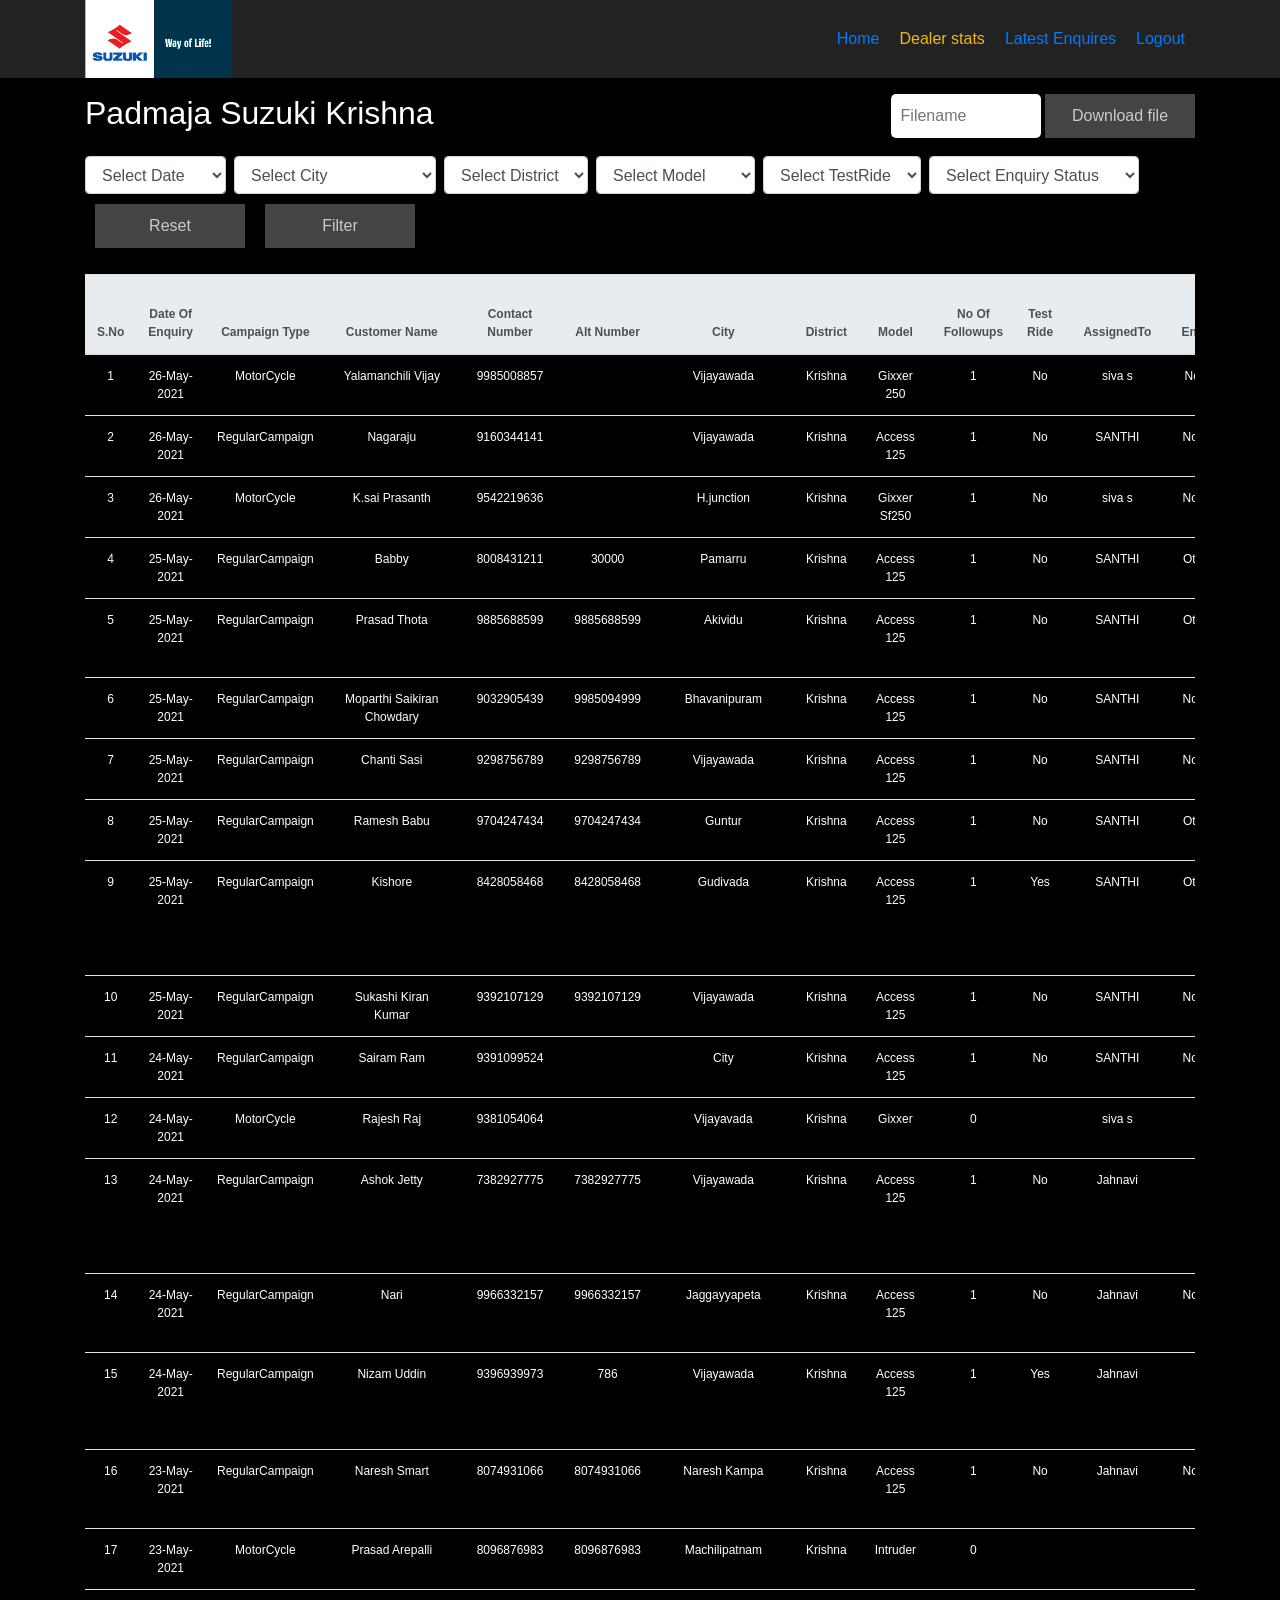
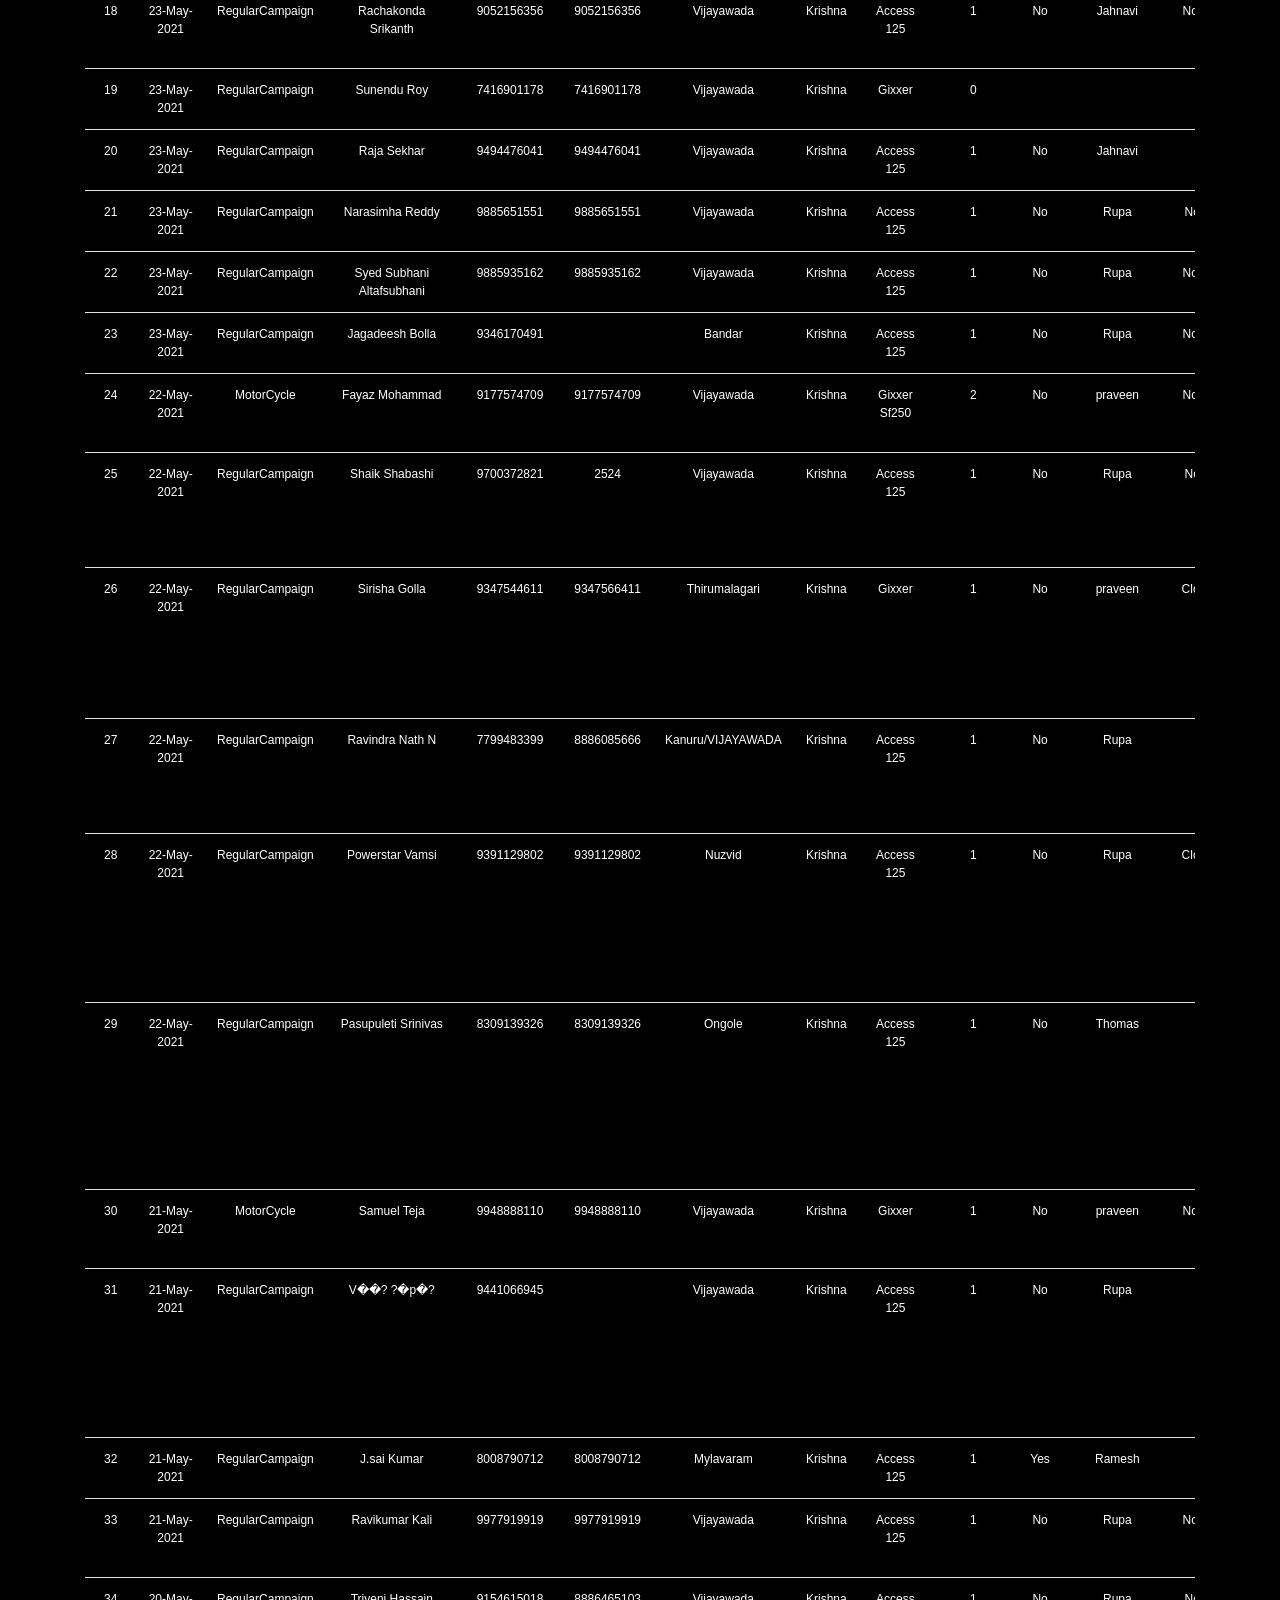
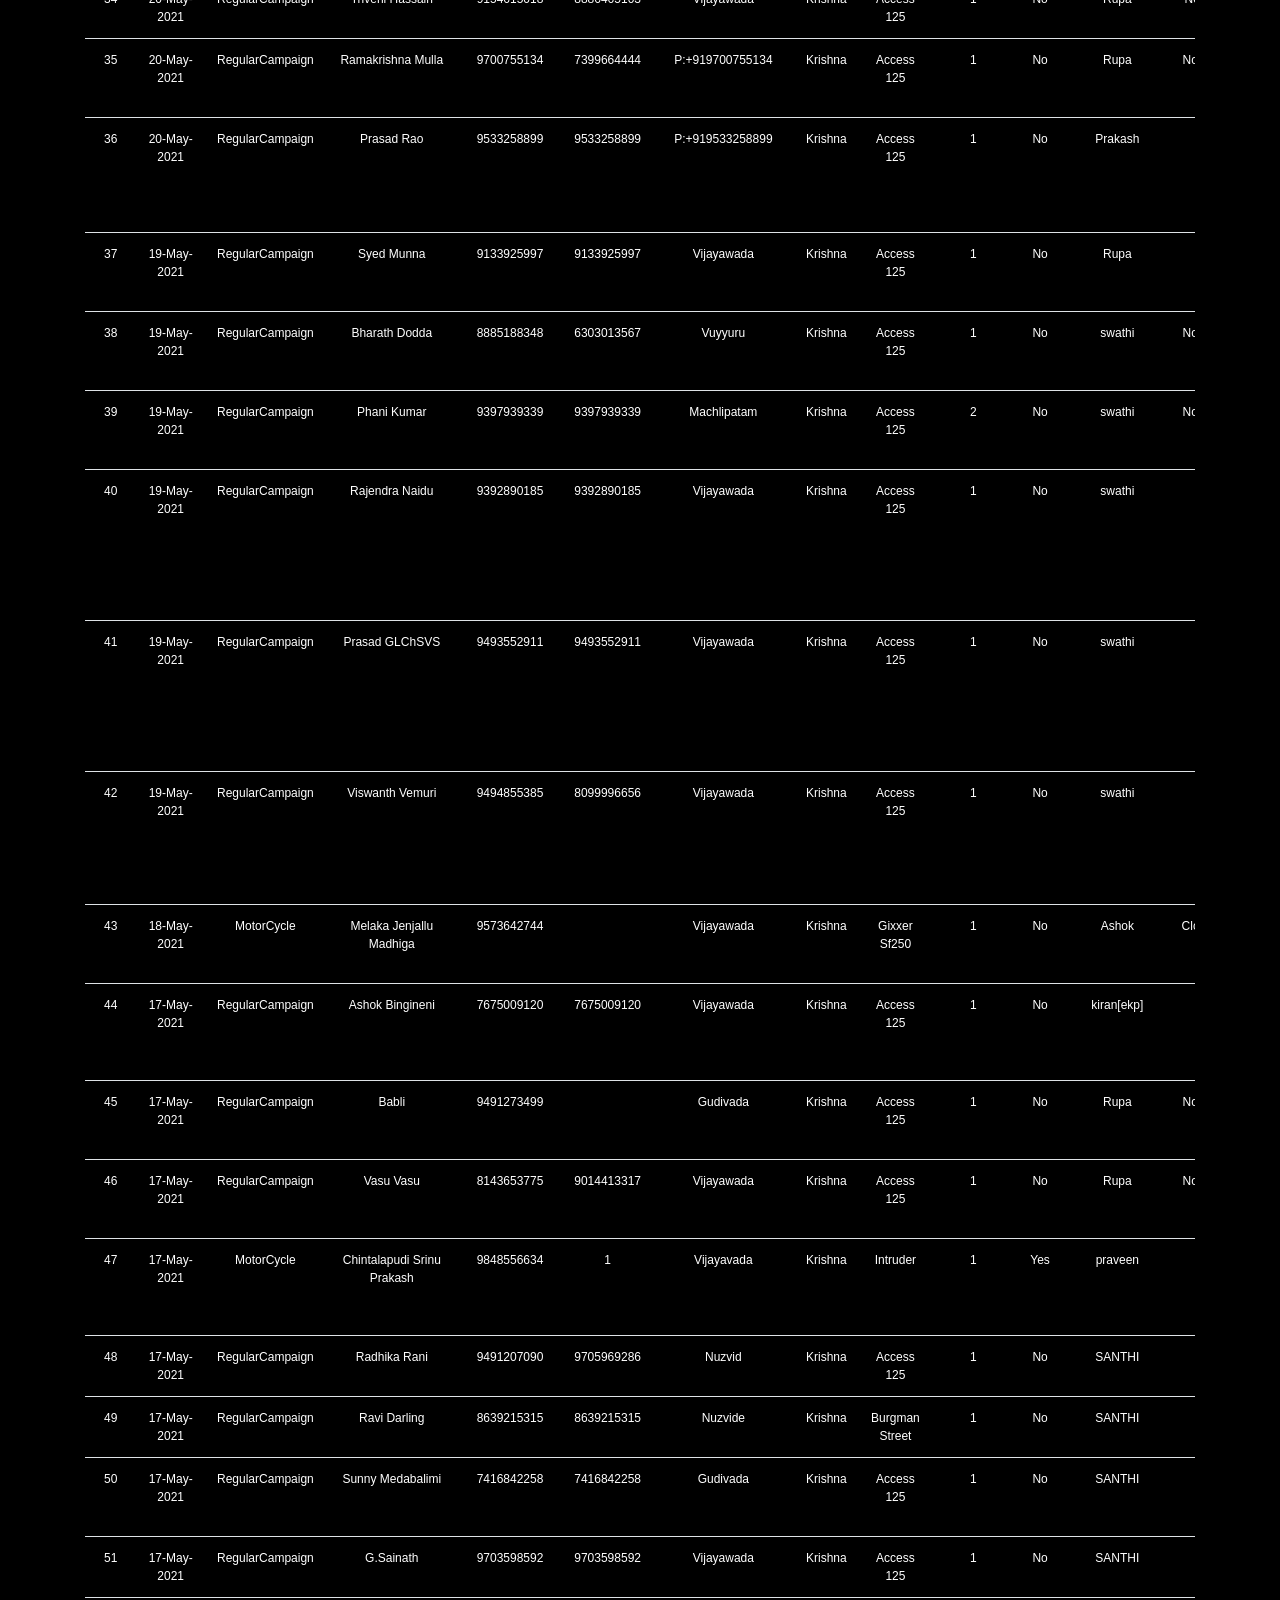
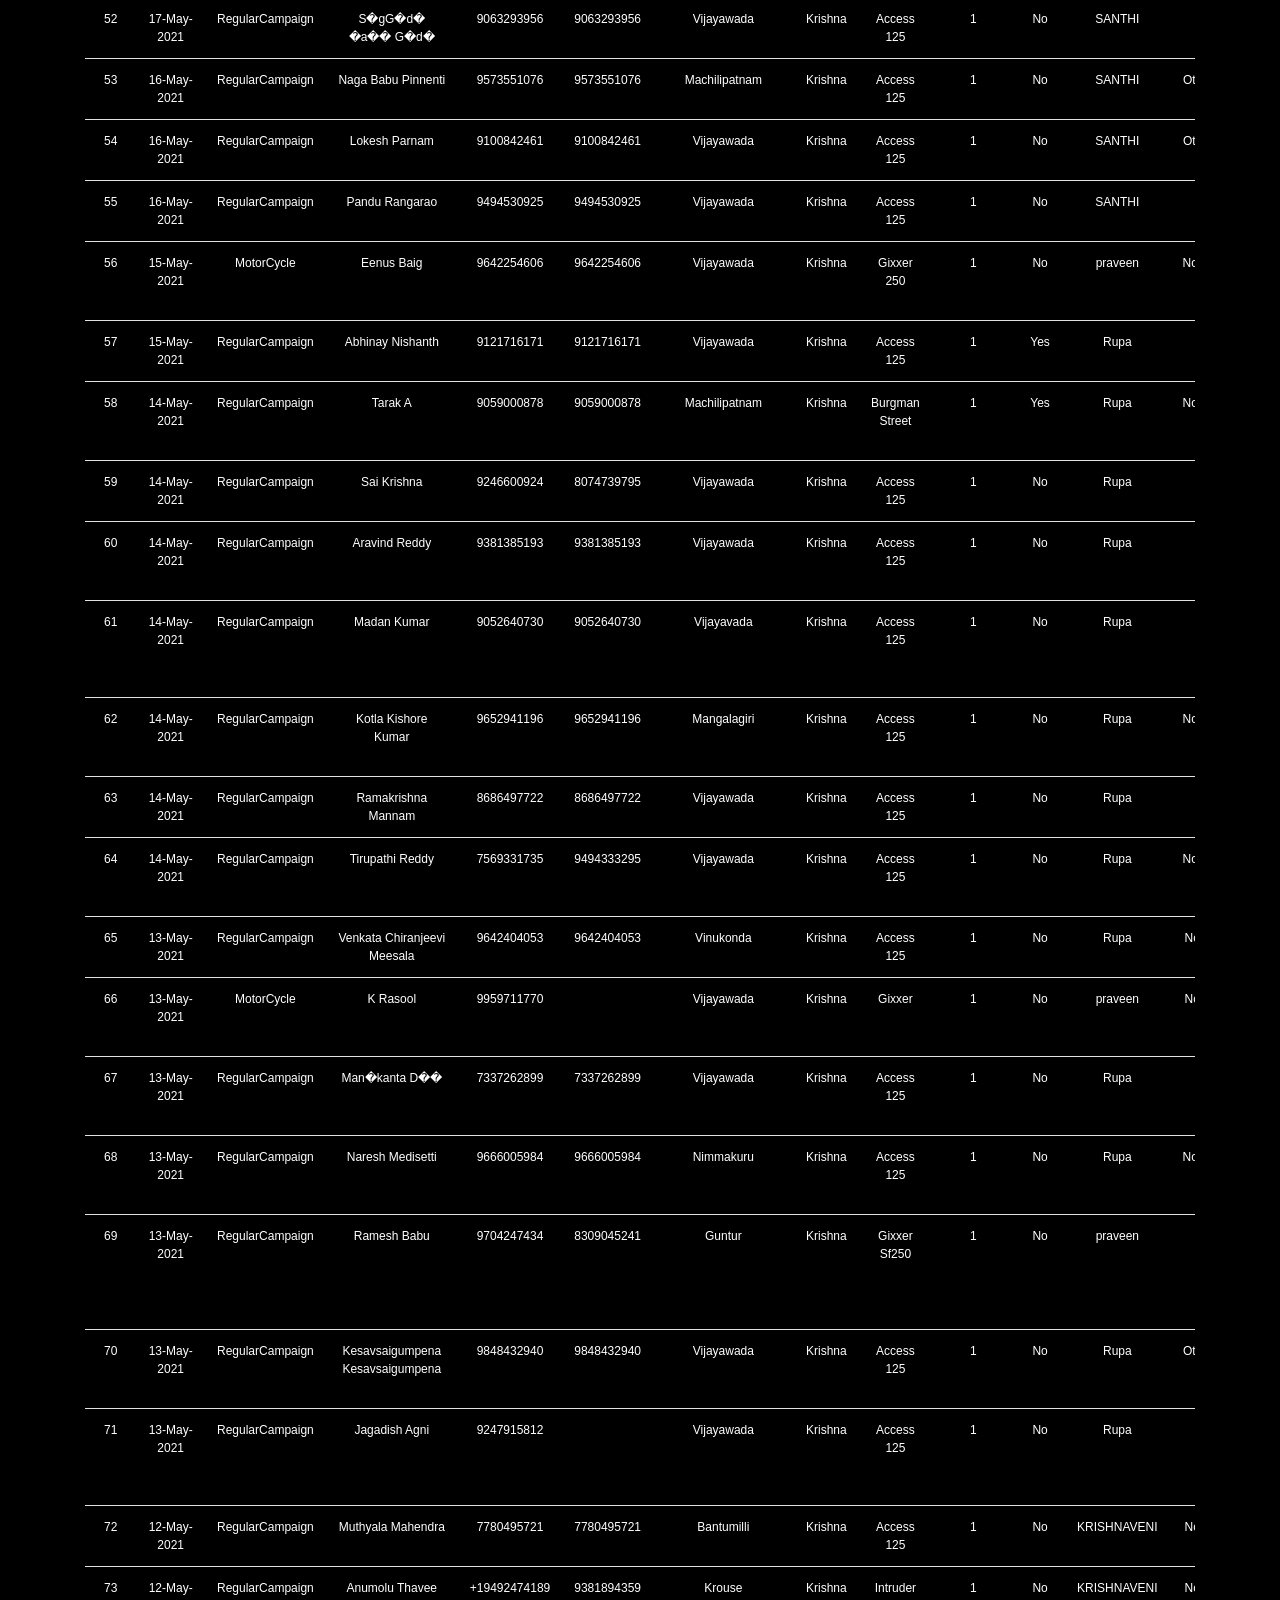
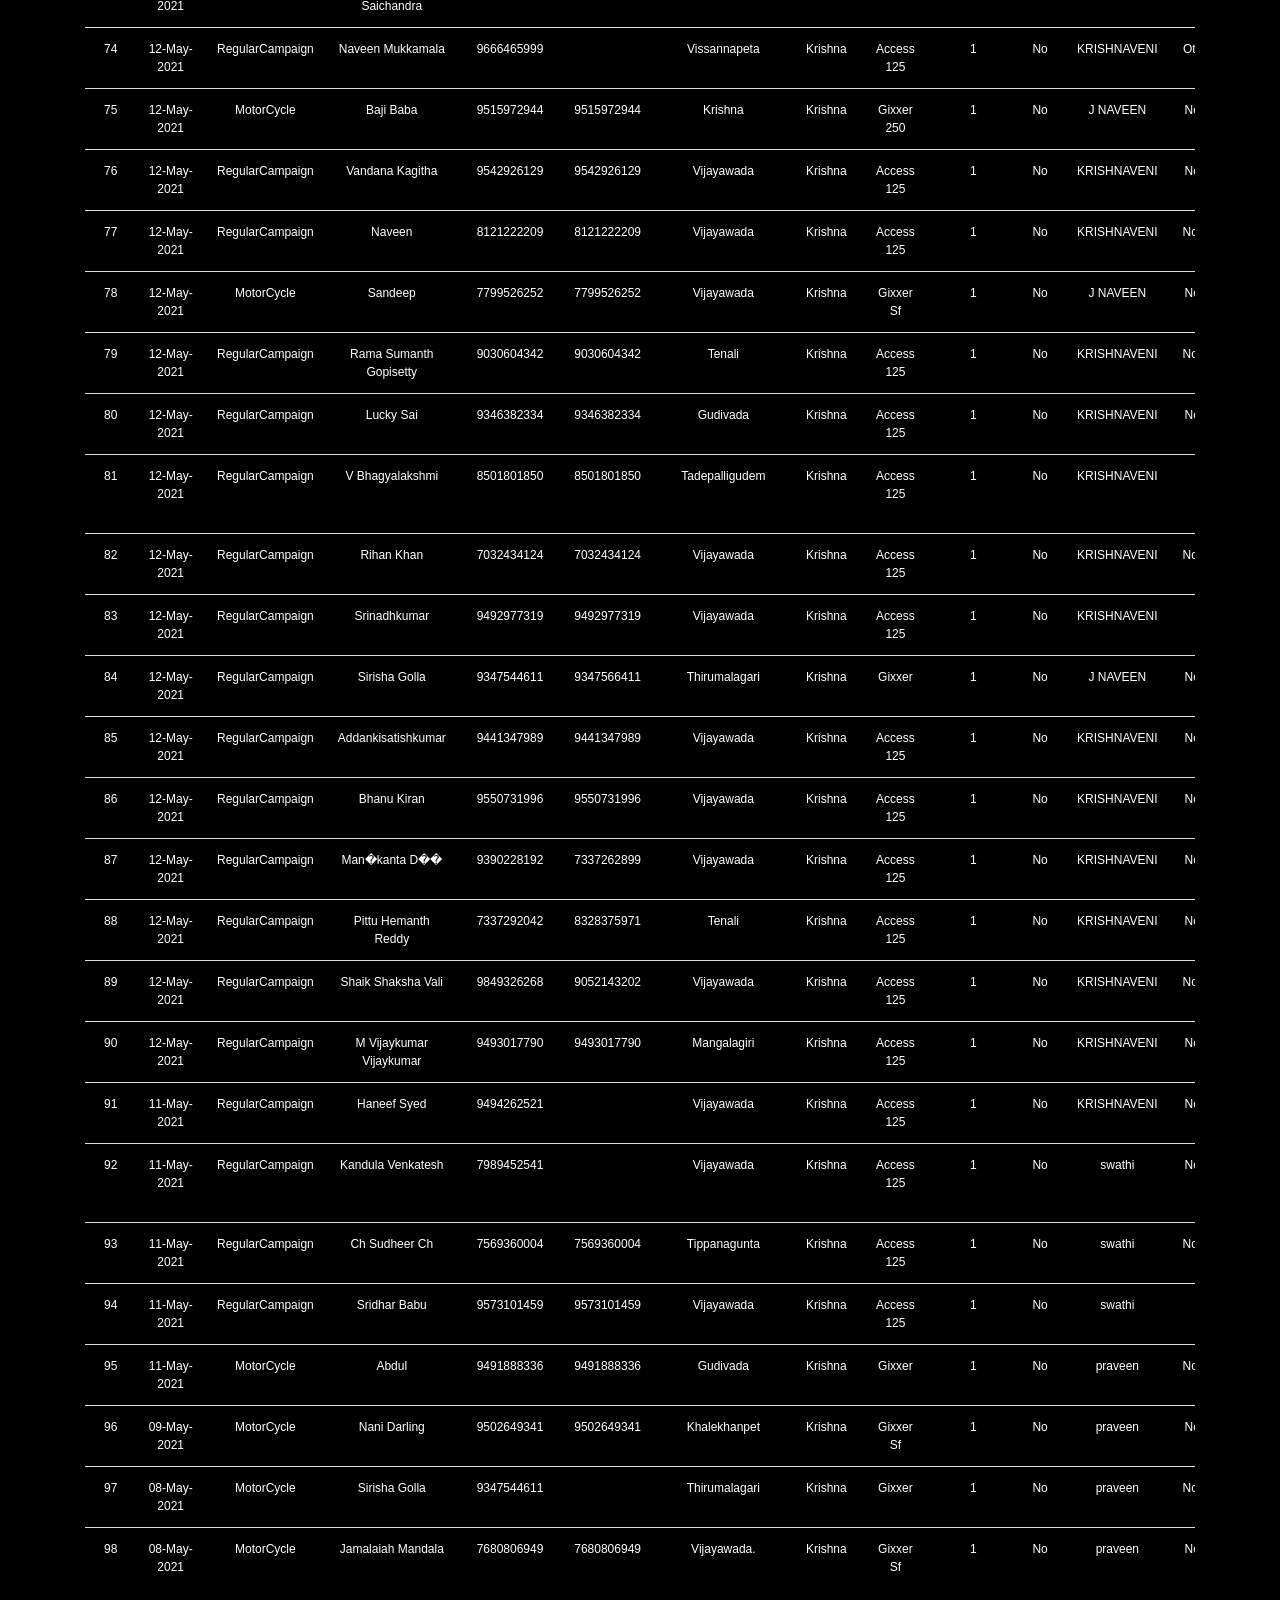
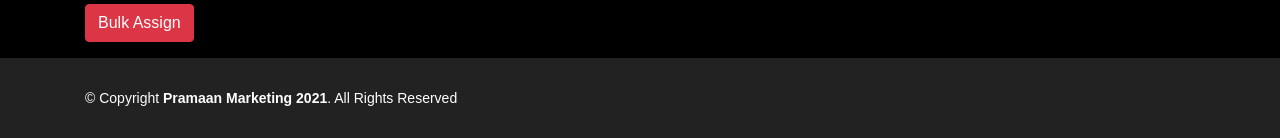
<file: index.html>
<!DOCTYPE html>
<html lang="EN">
<head>
    <title>Suzuki- Motor Cycles</title>
	<link rel="shortcut icon" type="image/png" href="suzukifavicon.jpg">
    <meta charset="utf-8">
    <meta content="width=device-width, initial-scale=1.0" name="viewport">
    <script src="https://code.jquery.com/jquery-3.5.1.slim.min.js"></script>
    <link rel="stylesheet" href="https://stackpath.bootstrapcdn.com/bootstrap/4.5.0/css/bootstrap.min.css" integrity="sha384-9aIt2nRpC12Uk9gS9baDl411NQApFmC26EwAOH8WgZl5MYYxFfc+NcPb1dKGj7Sk" crossorigin="anonymous">
    <script src="https://stackpath.bootstrapcdn.com/bootstrap/4.5.0/js/bootstrap.min.js" integrity="sha384-OgVRvuATP1z7JjHLkuOU7Xw704+h835Lr+6QL9UvYjZE3Ipu6Tp75j7Bh/kR0JKI" crossorigin="anonymous"></script>
    <link rel="stylesheet" href="campaign.css">
	<link rel="stylesheet" href="https://cdnjs.cloudflare.com/ajax/libs/font-awesome/4.7.0/css/font-awesome.min.css">


<!-- ggr -->
<link rel="stylesheet" href="https://cdnjs.cloudflare.com/ajax/libs/font-awesome/4.7.0/css/font-awesome.min.css">
<link rel="stylesheet" href="https://maxcdn.bootstrapcdn.com/bootstrap/4.0.0/css/bootstrap.min.css" >

</head>
<body>
    <header id="header" class="fixed-top">
      <div class="container d-flex header-box">

        <div class="logo mr-auto">
		    <a href="index.php"><img src="marketinglogo.png" alt="logo" class="img-fluid"></a>
        </div>

        <nav class="nav-menu d-none d-lg-block">
            <ul class="d-flex m-0">
                <li><a href="admindashboard.php">Home</a></li>
				<li class="active"><a href="dealers.php?dealer=Padmaja_KRSH">Dealer stats</a></li>
				<li><a href="dealerleads.php?dealer=Padmaja_KRSH">Latest Enquires</a></li>
				<li><a href="logout.php">Logout</a></li>
            </ul>
        </nav>

        <div class="menu-overlay">
            <div class="menu-box">
                <div class="menu-card">
                    <div class="py-3">
                        <ul class="list-unstyled">
                            <li><a href="admindashboard.php">Home</a></li>
							<li class="active"><a href="dealers.php?dealer=Padmaja_KRSH">Dealer stats</a></li>
							<li><a href="dealerleads.php?dealer=Padmaja_KRSH">Latest Enquires</a></li>
							<li><a href="logout.php">Logout</a></li>
                        </ul>
                    </div>
                </div>
                <svg class="menu-close-btn" xmlns="http://www.w3.org/2000/svg" height="512px" viewBox="0 0 329.26933 329" width="512px"><g><path d="m194.800781 164.769531 128.210938-128.214843c8.34375-8.339844 8.34375-21.824219 0-30.164063-8.339844-8.339844-21.824219-8.339844-30.164063 0l-128.214844 128.214844-128.210937-128.214844c-8.34375-8.339844-21.824219-8.339844-30.164063 0-8.34375 8.339844-8.34375 21.824219 0 30.164063l128.210938 128.214843-128.210938 128.214844c-8.34375 8.339844-8.34375 21.824219 0 30.164063 4.15625 4.160156 9.621094 6.25 15.082032 6.25 5.460937 0 10.921875-2.089844 15.082031-6.25l128.210937-128.214844 128.214844 128.214844c4.160156 4.160156 9.621094 6.25 15.082032 6.25 5.460937 0 10.921874-2.089844 15.082031-6.25 8.34375-8.339844 8.34375-21.824219 0-30.164063zm0 0" data-original="#000000" class="active-path" data-old_color="#000000" fill="#FFFFFF"/></g> </svg>
            </div>
        </div>

        <div class="d-lg-none d-block">
            <div class="open">
                <svg xmlns="http://www.w3.org/2000/svg" viewBox="0 -96 512 512" width="40px" height="40px" ><g class="menu-bars"><path d="m32 0h448c17.671875 0 32 14.328125 32 32s-14.328125 32-32 32h-448c-17.671875 0-32-14.328125-32-32s14.328125-32 32-32zm0 0"/><path d="m32 128h448c17.671875 0 32 14.328125 32 32s-14.328125 32-32 32h-448c-17.671875 0-32-14.328125-32-32s14.328125-32 32-32zm0 0"/><path d="m32 256h448c17.671875 0 32 14.328125 32 32s-14.328125 32-32 32h-448c-17.671875 0-32-14.328125-32-32s14.328125-32 32-32zm0 0"/></g></svg>
            </div>
        </div>

      </div>
    </header><!-- End Header -->
	
	
<main>
        <!-- Table with 100% with responsive start -->
        <section class="py-3">
            <div class="container">
                <div class="row m-0" style="justify-content: space-between;">
                    <div class="pb-3 ">
                        <h1 style="font-size:32px">Padmaja Suzuki Krishna</h>
                    </div>
                    <div class="pb-3 space">
                        <!-- <label>Filename : </label> -->
                       
						<input class="filename" type='text' name='dfilename' id='filename' Placeholder="Filename" required></input>
						
						 
                        <button class="open-button butt " id="create_excel">Download file </button>
                        <i class="fa fa-download"></i>
                    </div>
                </div>

				
                
				<div class="pb-3">
												<form id="configform"  name='filterform' action='' method='GET' class = 'form-inline'>
						<div class='form-group pr-2 deg'><select class='form-control input-sm' name ='enquiry_date' id='enquiry_date'><option value='' selected='selected'>Select Date</option><option value='2021-05-08'>08-May-2021</option><option value='2021-05-09'>09-May-2021</option><option value='2021-05-11'>11-May-2021</option><option value='2021-05-12'>12-May-2021</option><option value='2021-05-13'>13-May-2021</option><option value='2021-05-14'>14-May-2021</option><option value='2021-05-15'>15-May-2021</option><option value='2021-05-16'>16-May-2021</option><option value='2021-05-17'>17-May-2021</option><option value='2021-05-18'>18-May-2021</option><option value='2021-05-19'>19-May-2021</option><option value='2021-05-20'>20-May-2021</option><option value='2021-05-21'>21-May-2021</option><option value='2021-05-22'>22-May-2021</option><option value='2021-05-23'>23-May-2021</option><option value='2021-05-24'>24-May-2021</option><option value='2021-05-25'>25-May-2021</option><option value='2021-05-26'>26-May-2021</option></select></div>


						<div class='form-group pr-2'><select class='form-control input-sm' name ='city'><option value=''>Select City</option><option value='Akividu'>Akividu</option><option value='Bandar'>Bandar</option><option value='bantumilli'>Bantumilli</option><option value='Bhavanipuram'>Bhavanipuram</option><option value='city'>City</option><option value='Gudivada'>Gudivada</option><option value='Guntur'>Guntur</option><option value='h.junction'>H.junction</option><option value='jaggayyapeta'>Jaggayyapeta</option><option value='Kanuru/VIJAYAWADA'>Kanuru/VIJAYAWADA</option><option value='khalekhanpet'>Khalekhanpet</option><option value='krishna'>Krishna</option><option value='krouse'>Krouse</option><option value='Machilipatnam'>Machilipatnam</option><option value='machlipatam'>Machlipatam</option><option value='Mangalagiri'>Mangalagiri</option><option value='Mylavaram'>Mylavaram</option><option value='Naresh Kampa'>Naresh Kampa</option><option value='Nimmakuru'>Nimmakuru</option><option value='Nuzvid'>Nuzvid</option><option value='Nuzvide'>Nuzvide</option><option value='ongole'>Ongole</option><option value='p:+919533258899'>P:+919533258899</option><option value='p:+919700755134'>P:+919700755134</option><option value='pamarru'>Pamarru</option><option value='tadepalligudem'>Tadepalligudem</option><option value='Tenali'>Tenali</option><option value='Thirumalagari'>Thirumalagari</option><option value='Tippanagunta'>Tippanagunta</option><option value='Vijayavada'>Vijayavada</option><option value='Vijayawada'>Vijayawada</option><option value='vijayawada.'>Vijayawada.</option><option value='vinukonda'>Vinukonda</option><option value='Vissannapeta'>Vissannapeta</option><option value='vuyyuru'>Vuyyuru</option></select></div><div class='form-group pr-2'><select class='form-control input-sm'  name ='district'><option value=''>Select District</option><option value='krishna'>Krishna</option><option value='krishna_'>Krishna </option></select></div><div class='form-group pr-2'><select class='form-control input-sm'  name ='model_of_vehicle'><option value=''>Select Model</option><option value='access_125'>Access 125</option><option value='burgman_street'>Burgman Street</option><option value='gixxer'>Gixxer</option><option value='gixxer_250'>Gixxer 250</option><option value='gixxer_sf'>Gixxer Sf</option><option value='gixxer_sf250'>Gixxer Sf250</option><option value='intruder'>Intruder</option></select></div>						
						<div class='form-group pr-2'>
							<select class='form-control input-sm'  name ='test_ride'>
								<option value='' >Select TestRide</option>
								<option value='Yes' >Yes</option>
								<option vlaue='No' >No</option>
							</select>
						</div>
						<div class='form-group pr-2'>
							<select class='form-control input-sm'  name ='response' id='response'>
								<option value='' selected='selected'>Select Enquiry Status</option>
								<option value='Booking Done' >Booking Done</option>
								<option value='Closed Enquiry' >Closed Enquiry</option>
								<option value='Competition Bought' >Competition Bought</option>
								<option value='Dummy Enquiry' >Dummy Enquiry</option>
								<option value='Interested' >Interested</option>
								<option value='Not Interested' >Not Interested</option>
								<option value='Not Reachable' >Not Reachable</option>
								<option value='Other Location Enquiry' >Other Location Enquiry</option>
								<option value='Delivered' >Delivered</option>
							</select>
						</div>

					<div class="pad" style="display: flex; justify-content: flex-end; max-width:200px; float:right; padding: 10px 10px;">
					<button type="reset" name="reset" value='Reset' id="configreset" class="open-button">Reset</button>
				</div>
						<input type='hidden' name='dealer' value=Padmaja_KRSH />
						<input type='hidden' name='customstart' value=2021-05-01 />
						<input type='hidden' name='customend' value=2021-05-29 />
						<input type='hidden' name='vehiclemodel' value=all />
						<input type='hidden' name='campaigntype' value=all />
						<input type='hidden' name='data' value='submit' />
						<div class="pad" style="display: flex; justify-content: flex-end; max-width:200px; float:right; padding: 10px 10px;">
						<button  type="submit" name="submit" value='submit' id="filtersubmit" class="open-button">Filter</button>
					</div>
						</form>
						
						
				</div>
                <div class="table-responsive">
                    <table class="table zui-table res" id="t01">
                        <thead class="thead-light">
                            <tr>
							  <th scope="col"  onclick="sortTable(0)" style="cursor: pointer;">S.No</th>
							  <th onclick="sortTable(1)" style="cursor: pointer;">Date Of Enquiry</th>
							  <th>Campaign Type</th>
							  <th>Customer Name</th>
							  <th>Contact Number</th>
							  <th>Alt Number</th>
							  <th>City</th>
							  <th>District</th>
							  <th>Model</th>
							  <th>No Of Followups</th>
							  <th>Test Ride</th>
							  <th>AssignedTo</th>
							  <th onclick="sortTable(12)" style="cursor: pointer;">DMS EnquiryStatus</th>
							  <th>DMS EnquiryNumber</th>
							  <th>Remarks</th>
							  <th>Next FollowUp Date</th>	
							  <th></th>
							  <th></th>
                            </tr>
                        </thead>
                        <tbody id="myTable">
						
                    
                
                <tr id=11502 >
					<td id='S.No'>1</td>
					<td id='DateOfEnquiry'>26-May-2021</td>
					<td id='CampaignType'>MotorCycle</td>
					<td id='CustomerName'>Yalamanchili Vijay</td>
					<td id='ContactNumber'>9985008857</td>
					<td id='AlternateContactNumber'></td>
					<td id='City'>Vijayawada</td>
					<td id='District'>Krishna</td>
					<td id='Model'>Gixxer 250</td>
					<td id='FollowUpCount'>1</td>
					<td id='Testride'>No</td>
					<td id='AssignedTo'>siva s</td>
                    <td id='EnquiryStatus'>Not Interested</td>
                    <td id='DMSEnquiryNumber'>21002149</td>
					<td id='Comments'>,MONTH ENDING</td>
					<td id='FollowUpDate'>31-May-2021</td>
					<td id='FullComment' style="display:none;">["28-May-2021 10:28:03|,MONTH ENDING"]</td>
					<td id='PreviousVehicle' style="display:none;"> </td>
					<td id='PlanningtoBuy' style="display:none;">1_month</td>
					<td id='Profession' style="display:none;">job</td>
					<input type="hidden" name="tablerow" id="tablerow" value=11502>
					<td id='EditButton'><i class="fa fa-edit" style="color:#efb81b"></i></td>
					<td id = 'bulkupdate'><Input type="checkbox" value=11502></td>
                </tr>
				
				
				 
                    
                
                <tr id=11475 >
					<td id='S.No'>2</td>
					<td id='DateOfEnquiry'>26-May-2021</td>
					<td id='CampaignType'>RegularCampaign</td>
					<td id='CustomerName'>Nagaraju</td>
					<td id='ContactNumber'>9160344141</td>
					<td id='AlternateContactNumber'></td>
					<td id='City'>Vijayawada</td>
					<td id='District'>Krishna</td>
					<td id='Model'>Access 125</td>
					<td id='FollowUpCount'>1</td>
					<td id='Testride'>No</td>
					<td id='AssignedTo'>SANTHI</td>
                    <td id='EnquiryStatus'>Not Reachable</td>
                    <td id='DMSEnquiryNumber'>21002131</td>
					<td id='Comments'>NOT LIFTING</td>
					<td id='FollowUpDate'>30-May-2021</td>
					<td id='FullComment' style="display:none;">["28-May-2021 08:23:47|NOT LIFTING"]</td>
					<td id='PreviousVehicle' style="display:none;"> </td>
					<td id='PlanningtoBuy' style="display:none;">within_15_days</td>
					<td id='Profession' style="display:none;">business</td>
					<input type="hidden" name="tablerow" id="tablerow" value=11475>
					<td id='EditButton'><i class="fa fa-edit" style="color:#efb81b"></i></td>
					<td id = 'bulkupdate'><Input type="checkbox" value=11475></td>
                </tr>
				
				
				 
                    
                
                <tr id=11503 >
					<td id='S.No'>3</td>
					<td id='DateOfEnquiry'>26-May-2021</td>
					<td id='CampaignType'>MotorCycle</td>
					<td id='CustomerName'>K.sai Prasanth</td>
					<td id='ContactNumber'>9542219636</td>
					<td id='AlternateContactNumber'></td>
					<td id='City'>H.junction</td>
					<td id='District'>Krishna</td>
					<td id='Model'>Gixxer Sf250</td>
					<td id='FollowUpCount'>1</td>
					<td id='Testride'>No</td>
					<td id='AssignedTo'>siva s</td>
                    <td id='EnquiryStatus'>Not Reachable</td>
                    <td id='DMSEnquiryNumber'>21002150</td>
					<td id='Comments'>NOT REACHBLE</td>
					<td id='FollowUpDate'>31-May-2021</td>
					<td id='FullComment' style="display:none;">["28-May-2021 10:28:45|NOT REACHBLE"]</td>
					<td id='PreviousVehicle' style="display:none;"> </td>
					<td id='PlanningtoBuy' style="display:none;">within_15_days</td>
					<td id='Profession' style="display:none;">business</td>
					<input type="hidden" name="tablerow" id="tablerow" value=11503>
					<td id='EditButton'><i class="fa fa-edit" style="color:#efb81b"></i></td>
					<td id = 'bulkupdate'><Input type="checkbox" value=11503></td>
                </tr>
				
				
				 
                    
                
                <tr id=11493 >
					<td id='S.No'>4</td>
					<td id='DateOfEnquiry'>25-May-2021</td>
					<td id='CampaignType'>RegularCampaign</td>
					<td id='CustomerName'>Babby</td>
					<td id='ContactNumber'>8008431211</td>
					<td id='AlternateContactNumber'>30000</td>
					<td id='City'>Pamarru</td>
					<td id='District'>Krishna</td>
					<td id='Model'>Access 125</td>
					<td id='FollowUpCount'>1</td>
					<td id='Testride'>No</td>
					<td id='AssignedTo'>SANTHI</td>
                    <td id='EnquiryStatus'>Other Location Enquiry</td>
                    <td id='DMSEnquiryNumber'>21001900</td>
					<td id='Comments'>OTHER LOCATOIN</td>
					<td id='FollowUpDate'>30-May-2021</td>
					<td id='FullComment' style="display:none;">["28-May-2021 08:24:46|OTHER LOCATOIN"]</td>
					<td id='PreviousVehicle' style="display:none;"> </td>
					<td id='PlanningtoBuy' style="display:none;">within_15_days</td>
					<td id='Profession' style="display:none;">civil Engineer</td>
					<input type="hidden" name="tablerow" id="tablerow" value=11493>
					<td id='EditButton'><i class="fa fa-edit" style="color:#efb81b"></i></td>
					<td id = 'bulkupdate'><Input type="checkbox" value=11493></td>
                </tr>
				
				
				 
                    
                
                <tr id=11491 >
					<td id='S.No'>5</td>
					<td id='DateOfEnquiry'>25-May-2021</td>
					<td id='CampaignType'>RegularCampaign</td>
					<td id='CustomerName'>Prasad Thota</td>
					<td id='ContactNumber'>9885688599</td>
					<td id='AlternateContactNumber'>9885688599</td>
					<td id='City'>Akividu</td>
					<td id='District'>Krishna</td>
					<td id='Model'>Access 125</td>
					<td id='FollowUpCount'>1</td>
					<td id='Testride'>No</td>
					<td id='AssignedTo'>SANTHI</td>
                    <td id='EnquiryStatus'>Other Location Enquiry</td>
                    <td id='DMSEnquiryNumber'>21002133</td>
					<td id='Comments'>CUSTOMER VISIT TO GUDIVADA</td>
					<td id='FollowUpDate'>06-Jun-2021</td>
					<td id='FullComment' style="display:none;">["28-May-2021 08:25:31|CUSTOMER VISIT TO GUDIVADA"]</td>
					<td id='PreviousVehicle' style="display:none;"> </td>
					<td id='PlanningtoBuy' style="display:none;">within_15_days</td>
					<td id='Profession' style="display:none;">Employee</td>
					<input type="hidden" name="tablerow" id="tablerow" value=11491>
					<td id='EditButton'><i class="fa fa-edit" style="color:#efb81b"></i></td>
					<td id = 'bulkupdate'><Input type="checkbox" value=11491></td>
                </tr>
				
				
				 
                    
                
                <tr id=11494 >
					<td id='S.No'>6</td>
					<td id='DateOfEnquiry'>25-May-2021</td>
					<td id='CampaignType'>RegularCampaign</td>
					<td id='CustomerName'>Moparthi Saikiran Chowdary</td>
					<td id='ContactNumber'>9032905439</td>
					<td id='AlternateContactNumber'>9985094999</td>
					<td id='City'>Bhavanipuram</td>
					<td id='District'>Krishna</td>
					<td id='Model'>Access 125</td>
					<td id='FollowUpCount'>1</td>
					<td id='Testride'>No</td>
					<td id='AssignedTo'>SANTHI</td>
                    <td id='EnquiryStatus'>Not Reachable</td>
                    <td id='DMSEnquiryNumber'>20001010</td>
					<td id='Comments'>NOT REACHABLE</td>
					<td id='FollowUpDate'>30-May-2021</td>
					<td id='FullComment' style="display:none;">["28-May-2021 08:26:25|NOT REACHABLE"]</td>
					<td id='PreviousVehicle' style="display:none;"> </td>
					<td id='PlanningtoBuy' style="display:none;">within_15_days</td>
					<td id='Profession' style="display:none;">business</td>
					<input type="hidden" name="tablerow" id="tablerow" value=11494>
					<td id='EditButton'><i class="fa fa-edit" style="color:#efb81b"></i></td>
					<td id = 'bulkupdate'><Input type="checkbox" value=11494></td>
                </tr>
				
				
				 
                    
                
                <tr id=11495 >
					<td id='S.No'>7</td>
					<td id='DateOfEnquiry'>25-May-2021</td>
					<td id='CampaignType'>RegularCampaign</td>
					<td id='CustomerName'>Chanti Sasi</td>
					<td id='ContactNumber'>9298756789</td>
					<td id='AlternateContactNumber'>9298756789</td>
					<td id='City'>Vijayawada</td>
					<td id='District'>Krishna</td>
					<td id='Model'>Access 125</td>
					<td id='FollowUpCount'>1</td>
					<td id='Testride'>No</td>
					<td id='AssignedTo'>SANTHI</td>
                    <td id='EnquiryStatus'>Not Reachable</td>
                    <td id='DMSEnquiryNumber'>21002143</td>
					<td id='Comments'>NOT REACHABLE</td>
					<td id='FollowUpDate'>31-May-2021</td>
					<td id='FullComment' style="display:none;">["28-May-2021 08:26:55|NOT REACHABLE"]</td>
					<td id='PreviousVehicle' style="display:none;"> </td>
					<td id='PlanningtoBuy' style="display:none;">within_15_days</td>
					<td id='Profession' style="display:none;">business</td>
					<input type="hidden" name="tablerow" id="tablerow" value=11495>
					<td id='EditButton'><i class="fa fa-edit" style="color:#efb81b"></i></td>
					<td id = 'bulkupdate'><Input type="checkbox" value=11495></td>
                </tr>
				
				
				 
                    
                
                <tr id=11492 >
					<td id='S.No'>8</td>
					<td id='DateOfEnquiry'>25-May-2021</td>
					<td id='CampaignType'>RegularCampaign</td>
					<td id='CustomerName'>Ramesh Babu</td>
					<td id='ContactNumber'>9704247434</td>
					<td id='AlternateContactNumber'>9704247434</td>
					<td id='City'>Guntur</td>
					<td id='District'>Krishna</td>
					<td id='Model'>Access 125</td>
					<td id='FollowUpCount'>1</td>
					<td id='Testride'>No</td>
					<td id='AssignedTo'>SANTHI</td>
                    <td id='EnquiryStatus'>Other Location Enquiry</td>
                    <td id='DMSEnquiryNumber'>21001742</td>
					<td id='Comments'>OTHER LOCATION</td>
					<td id='FollowUpDate'>06-Jun-2021</td>
					<td id='FullComment' style="display:none;">["28-May-2021 08:27:30|OTHER LOCATION"]</td>
					<td id='PreviousVehicle' style="display:none;"> </td>
					<td id='PlanningtoBuy' style="display:none;">within_15_days</td>
					<td id='Profession' style="display:none;">job</td>
					<input type="hidden" name="tablerow" id="tablerow" value=11492>
					<td id='EditButton'><i class="fa fa-edit" style="color:#efb81b"></i></td>
					<td id = 'bulkupdate'><Input type="checkbox" value=11492></td>
                </tr>
				
				
				 
                    
                
                <tr id=11498 >
					<td id='S.No'>9</td>
					<td id='DateOfEnquiry'>25-May-2021</td>
					<td id='CampaignType'>RegularCampaign</td>
					<td id='CustomerName'>Kishore</td>
					<td id='ContactNumber'>8428058468</td>
					<td id='AlternateContactNumber'>8428058468</td>
					<td id='City'>Gudivada</td>
					<td id='District'>Krishna </td>
					<td id='Model'>Access 125</td>
					<td id='FollowUpCount'>1</td>
					<td id='Testride'>Yes</td>
					<td id='AssignedTo'>SANTHI</td>
                    <td id='EnquiryStatus'>Other Location Enquiry</td>
                    <td id='DMSEnquiryNumber'>21002144</td>
					<td id='Comments'>OTHER LOCATION CUSTOMER VISIT TO GUDIVADA</td>
					<td id='FollowUpDate'>31-May-2021</td>
					<td id='FullComment' style="display:none;">["28-May-2021 08:28:36|OTHER LOCATION CUSTOMER VISIT TO GUDIVADA"]</td>
					<td id='PreviousVehicle' style="display:none;"> </td>
					<td id='PlanningtoBuy' style="display:none;">1_month</td>
					<td id='Profession' style="display:none;">employee</td>
					<input type="hidden" name="tablerow" id="tablerow" value=11498>
					<td id='EditButton'><i class="fa fa-edit" style="color:#efb81b"></i></td>
					<td id = 'bulkupdate'><Input type="checkbox" value=11498></td>
                </tr>
				
				
				 
                    
                
                <tr id=11496 >
					<td id='S.No'>10</td>
					<td id='DateOfEnquiry'>25-May-2021</td>
					<td id='CampaignType'>RegularCampaign</td>
					<td id='CustomerName'>Sukashi Kiran Kumar</td>
					<td id='ContactNumber'>9392107129</td>
					<td id='AlternateContactNumber'>9392107129</td>
					<td id='City'>Vijayawada</td>
					<td id='District'>Krishna</td>
					<td id='Model'>Access 125</td>
					<td id='FollowUpCount'>1</td>
					<td id='Testride'>No</td>
					<td id='AssignedTo'>SANTHI</td>
                    <td id='EnquiryStatus'>Not Reachable</td>
                    <td id='DMSEnquiryNumber'>21002145</td>
					<td id='Comments'>NOT LIFTING</td>
					<td id='FollowUpDate'>31-May-2021</td>
					<td id='FullComment' style="display:none;">["28-May-2021 08:29:10|NOT LIFTING"]</td>
					<td id='PreviousVehicle' style="display:none;"> </td>
					<td id='PlanningtoBuy' style="display:none;">within_15_days</td>
					<td id='Profession' style="display:none;">civil.contrecter</td>
					<input type="hidden" name="tablerow" id="tablerow" value=11496>
					<td id='EditButton'><i class="fa fa-edit" style="color:#efb81b"></i></td>
					<td id = 'bulkupdate'><Input type="checkbox" value=11496></td>
                </tr>
				
				
				 
                    
                
                <tr id=11497 >
					<td id='S.No'>11</td>
					<td id='DateOfEnquiry'>24-May-2021</td>
					<td id='CampaignType'>RegularCampaign</td>
					<td id='CustomerName'>Sairam Ram</td>
					<td id='ContactNumber'>9391099524</td>
					<td id='AlternateContactNumber'></td>
					<td id='City'>City</td>
					<td id='District'>Krishna</td>
					<td id='Model'>Access 125</td>
					<td id='FollowUpCount'>1</td>
					<td id='Testride'>No</td>
					<td id='AssignedTo'>SANTHI</td>
                    <td id='EnquiryStatus'>Not Reachable</td>
                    <td id='DMSEnquiryNumber'>21002147</td>
					<td id='Comments'>SWITCH OFF</td>
					<td id='FollowUpDate'>31-May-2021</td>
					<td id='FullComment' style="display:none;">["28-May-2021 08:29:56|SWITCH OFF"]</td>
					<td id='PreviousVehicle' style="display:none;"> </td>
					<td id='PlanningtoBuy' style="display:none;">within_15_days</td>
					<td id='Profession' style="display:none;">sai</td>
					<input type="hidden" name="tablerow" id="tablerow" value=11497>
					<td id='EditButton'><i class="fa fa-edit" style="color:#efb81b"></i></td>
					<td id = 'bulkupdate'><Input type="checkbox" value=11497></td>
                </tr>
				
				
				 
                    
                
                <tr id=11409 >
					<td id='S.No'>12</td>
					<td id='DateOfEnquiry'>24-May-2021</td>
					<td id='CampaignType'>MotorCycle</td>
					<td id='CustomerName'>Rajesh Raj</td>
					<td id='ContactNumber'>9381054064</td>
					<td id='AlternateContactNumber'></td>
					<td id='City'>Vijayavada</td>
					<td id='District'>Krishna</td>
					<td id='Model'>Gixxer</td>
					<td id='FollowUpCount'>0</td>
					<td id='Testride'> </td>
					<td id='AssignedTo'>siva s</td>
                    <td id='EnquiryStatus'></td>
                    <td id='DMSEnquiryNumber'> </td>
					<td id='Comments'></td>
					<td id='FollowUpDate'></td>
					<td id='FullComment' style="display:none;"> </td>
					<td id='PreviousVehicle' style="display:none;"> </td>
					<td id='PlanningtoBuy' style="display:none;">within_15_days</td>
					<td id='Profession' style="display:none;">service</td>
					<input type="hidden" name="tablerow" id="tablerow" value=11409>
					<td id='EditButton'><i class="fa fa-edit" style="color:#efb81b"></i></td>
					<td id = 'bulkupdate'><Input type="checkbox" value=11409></td>
                </tr>
				
				
				 
                    
                
                <tr id=11411 >
					<td id='S.No'>13</td>
					<td id='DateOfEnquiry'>24-May-2021</td>
					<td id='CampaignType'>RegularCampaign</td>
					<td id='CustomerName'>Ashok Jetty</td>
					<td id='ContactNumber'>7382927775</td>
					<td id='AlternateContactNumber'>7382927775</td>
					<td id='City'>Vijayawada</td>
					<td id='District'>Krishna</td>
					<td id='Model'>Access 125</td>
					<td id='FollowUpCount'>1</td>
					<td id='Testride'>No</td>
					<td id='AssignedTo'>Jahnavi</td>
                    <td id='EnquiryStatus'>Interested</td>
                    <td id='DMSEnquiryNumber'>20002648</td>
					<td id='Comments'>Customer said he ill come to showroom on thursday</td>
					<td id='FollowUpDate'>27-May-2021</td>
					<td id='FullComment' style="display:none;">["26-May-2021 08:41:12|Customer said he ill come to showroom on thursday"]</td>
					<td id='PreviousVehicle' style="display:none;"> </td>
					<td id='PlanningtoBuy' style="display:none;">within_15_days</td>
					<td id='Profession' style="display:none;">business</td>
					<input type="hidden" name="tablerow" id="tablerow" value=11411>
					<td id='EditButton'><i class="fa fa-edit" style="color:#efb81b"></i></td>
					<td id = 'bulkupdate'><Input type="checkbox" value=11411></td>
                </tr>
				
				
				 
                    
                
                <tr id=11412 >
					<td id='S.No'>14</td>
					<td id='DateOfEnquiry'>24-May-2021</td>
					<td id='CampaignType'>RegularCampaign</td>
					<td id='CustomerName'>Nari</td>
					<td id='ContactNumber'>9966332157</td>
					<td id='AlternateContactNumber'>9966332157</td>
					<td id='City'>Jaggayyapeta</td>
					<td id='District'>Krishna</td>
					<td id='Model'>Access 125</td>
					<td id='FollowUpCount'>1</td>
					<td id='Testride'>No</td>
					<td id='AssignedTo'>Jahnavi</td>
                    <td id='EnquiryStatus'>Not Reachable</td>
                    <td id='DMSEnquiryNumber'>21002037</td>
					<td id='Comments'>asking to call back tomorrow</td>
					<td id='FollowUpDate'>27-May-2021</td>
					<td id='FullComment' style="display:none;">["26-May-2021 08:41:55|asking to call back tomorrow"]</td>
					<td id='PreviousVehicle' style="display:none;"> </td>
					<td id='PlanningtoBuy' style="display:none;">1_month</td>
					<td id='Profession' style="display:none;">marketing</td>
					<input type="hidden" name="tablerow" id="tablerow" value=11412>
					<td id='EditButton'><i class="fa fa-edit" style="color:#efb81b"></i></td>
					<td id = 'bulkupdate'><Input type="checkbox" value=11412></td>
                </tr>
				
				
				 
                    
                
                <tr id=11413 >
					<td id='S.No'>15</td>
					<td id='DateOfEnquiry'>24-May-2021</td>
					<td id='CampaignType'>RegularCampaign</td>
					<td id='CustomerName'>Nizam Uddin</td>
					<td id='ContactNumber'>9396939973</td>
					<td id='AlternateContactNumber'>786</td>
					<td id='City'>Vijayawada</td>
					<td id='District'>Krishna</td>
					<td id='Model'>Access 125</td>
					<td id='FollowUpCount'>1</td>
					<td id='Testride'>Yes</td>
					<td id='AssignedTo'>Jahnavi</td>
                    <td id='EnquiryStatus'>Interested</td>
                    <td id='DMSEnquiryNumber'>21002038</td>
					<td id='Comments'>will plan to visit with in couple of days</td>
					<td id='FollowUpDate'>26-May-2021</td>
					<td id='FullComment' style="display:none;">["26-May-2021 08:43:24|will plan to visit with in couple of days"]</td>
					<td id='PreviousVehicle' style="display:none;"> </td>
					<td id='PlanningtoBuy' style="display:none;">1_month</td>
					<td id='Profession' style="display:none;">job</td>
					<input type="hidden" name="tablerow" id="tablerow" value=11413>
					<td id='EditButton'><i class="fa fa-edit" style="color:#efb81b"></i></td>
					<td id = 'bulkupdate'><Input type="checkbox" value=11413></td>
                </tr>
				
				
				 
                    
                
                <tr id=11417 >
					<td id='S.No'>16</td>
					<td id='DateOfEnquiry'>23-May-2021</td>
					<td id='CampaignType'>RegularCampaign</td>
					<td id='CustomerName'>Naresh Smart</td>
					<td id='ContactNumber'>8074931066</td>
					<td id='AlternateContactNumber'>8074931066</td>
					<td id='City'>Naresh Kampa</td>
					<td id='District'>Krishna </td>
					<td id='Model'>Access 125</td>
					<td id='FollowUpCount'>1</td>
					<td id='Testride'>No</td>
					<td id='AssignedTo'>Jahnavi</td>
                    <td id='EnquiryStatus'>Not Reachable</td>
                    <td id='DMSEnquiryNumber'>21002039</td>
					<td id='Comments'>present busy asking to call back</td>
					<td id='FollowUpDate'>27-May-2021</td>
					<td id='FullComment' style="display:none;">["26-May-2021 08:44:02|present busy asking to call back"]</td>
					<td id='PreviousVehicle' style="display:none;"> </td>
					<td id='PlanningtoBuy' style="display:none;">within_15_days</td>
					<td id='Profession' style="display:none;">student</td>
					<input type="hidden" name="tablerow" id="tablerow" value=11417>
					<td id='EditButton'><i class="fa fa-edit" style="color:#efb81b"></i></td>
					<td id = 'bulkupdate'><Input type="checkbox" value=11417></td>
                </tr>
				
				
				 
                    
                
                <tr id=11410 >
					<td id='S.No'>17</td>
					<td id='DateOfEnquiry'>23-May-2021</td>
					<td id='CampaignType'>MotorCycle</td>
					<td id='CustomerName'>Prasad Arepalli</td>
					<td id='ContactNumber'>8096876983</td>
					<td id='AlternateContactNumber'>8096876983</td>
					<td id='City'>Machilipatnam</td>
					<td id='District'>Krishna</td>
					<td id='Model'>Intruder</td>
					<td id='FollowUpCount'>0</td>
					<td id='Testride'> </td>
					<td id='AssignedTo'></td>
                    <td id='EnquiryStatus'></td>
                    <td id='DMSEnquiryNumber'> </td>
					<td id='Comments'></td>
					<td id='FollowUpDate'></td>
					<td id='FullComment' style="display:none;"> </td>
					<td id='PreviousVehicle' style="display:none;"> </td>
					<td id='PlanningtoBuy' style="display:none;">1_month</td>
					<td id='Profession' style="display:none;">driving</td>
					<input type="hidden" name="tablerow" id="tablerow" value=11410>
					<td id='EditButton'><i class="fa fa-edit" style="color:#efb81b"></i></td>
					<td id = 'bulkupdate'><Input type="checkbox" value=11410></td>
                </tr>
				
				
				 
                    
                
                <tr id=11414 >
					<td id='S.No'>18</td>
					<td id='DateOfEnquiry'>23-May-2021</td>
					<td id='CampaignType'>RegularCampaign</td>
					<td id='CustomerName'>Rachakonda Srikanth</td>
					<td id='ContactNumber'>9052156356</td>
					<td id='AlternateContactNumber'>9052156356</td>
					<td id='City'>Vijayawada</td>
					<td id='District'>Krishna</td>
					<td id='Model'>Access 125</td>
					<td id='FollowUpCount'>1</td>
					<td id='Testride'>No</td>
					<td id='AssignedTo'>Jahnavi</td>
                    <td id='EnquiryStatus'>Not Reachable</td>
                    <td id='DMSEnquiryNumber'>21002040</td>
					<td id='Comments'>not Answering the call</td>
					<td id='FollowUpDate'>27-May-2021</td>
					<td id='FullComment' style="display:none;">["26-May-2021 08:44:39|not Answering the call"]</td>
					<td id='PreviousVehicle' style="display:none;"> </td>
					<td id='PlanningtoBuy' style="display:none;">1_month</td>
					<td id='Profession' style="display:none;">Farmer</td>
					<input type="hidden" name="tablerow" id="tablerow" value=11414>
					<td id='EditButton'><i class="fa fa-edit" style="color:#efb81b"></i></td>
					<td id = 'bulkupdate'><Input type="checkbox" value=11414></td>
                </tr>
				
				
				 
                    
                
                <tr id=11415 >
					<td id='S.No'>19</td>
					<td id='DateOfEnquiry'>23-May-2021</td>
					<td id='CampaignType'>RegularCampaign</td>
					<td id='CustomerName'>Sunendu Roy</td>
					<td id='ContactNumber'>7416901178</td>
					<td id='AlternateContactNumber'>7416901178</td>
					<td id='City'>Vijayawada</td>
					<td id='District'>Krishna</td>
					<td id='Model'>Gixxer</td>
					<td id='FollowUpCount'>0</td>
					<td id='Testride'> </td>
					<td id='AssignedTo'></td>
                    <td id='EnquiryStatus'></td>
                    <td id='DMSEnquiryNumber'> </td>
					<td id='Comments'></td>
					<td id='FollowUpDate'></td>
					<td id='FullComment' style="display:none;"> </td>
					<td id='PreviousVehicle' style="display:none;"> </td>
					<td id='PlanningtoBuy' style="display:none;">within_15_days</td>
					<td id='Profession' style="display:none;">employ....</td>
					<input type="hidden" name="tablerow" id="tablerow" value=11415>
					<td id='EditButton'><i class="fa fa-edit" style="color:#efb81b"></i></td>
					<td id = 'bulkupdate'><Input type="checkbox" value=11415></td>
                </tr>
				
				
				 
                    
                
                <tr id=11416 >
					<td id='S.No'>20</td>
					<td id='DateOfEnquiry'>23-May-2021</td>
					<td id='CampaignType'>RegularCampaign</td>
					<td id='CustomerName'>Raja Sekhar</td>
					<td id='ContactNumber'>9494476041</td>
					<td id='AlternateContactNumber'>9494476041</td>
					<td id='City'>Vijayawada</td>
					<td id='District'>Krishna</td>
					<td id='Model'>Access 125</td>
					<td id='FollowUpCount'>1</td>
					<td id='Testride'>No</td>
					<td id='AssignedTo'>Jahnavi</td>
                    <td id='EnquiryStatus'>Interested</td>
                    <td id='DMSEnquiryNumber'>21001893</td>
					<td id='Comments'>planning after 2 months</td>
					<td id='FollowUpDate'>05-Jun-2021</td>
					<td id='FullComment' style="display:none;">["26-May-2021 08:45:32|planning after 2 months"]</td>
					<td id='PreviousVehicle' style="display:none;"> </td>
					<td id='PlanningtoBuy' style="display:none;">1_month</td>
					<td id='Profession' style="display:none;">marketing</td>
					<input type="hidden" name="tablerow" id="tablerow" value=11416>
					<td id='EditButton'><i class="fa fa-edit" style="color:#efb81b"></i></td>
					<td id = 'bulkupdate'><Input type="checkbox" value=11416></td>
                </tr>
				
				
				 
                    
                
                <tr id=11288 >
					<td id='S.No'>21</td>
					<td id='DateOfEnquiry'>23-May-2021</td>
					<td id='CampaignType'>RegularCampaign</td>
					<td id='CustomerName'>Narasimha Reddy</td>
					<td id='ContactNumber'>9885651551</td>
					<td id='AlternateContactNumber'>9885651551</td>
					<td id='City'>Vijayawada</td>
					<td id='District'>Krishna</td>
					<td id='Model'>Access 125</td>
					<td id='FollowUpCount'>1</td>
					<td id='Testride'>No</td>
					<td id='AssignedTo'>Rupa</td>
                    <td id='EnquiryStatus'>Not Interested</td>
                    <td id='DMSEnquiryNumber'>21001905</td>
					<td id='Comments'>he is not intrested</td>
					<td id='FollowUpDate'>25-May-2021</td>
					<td id='FullComment' style="display:none;">["25-May-2021 07:49:18|he is not intrested"]</td>
					<td id='PreviousVehicle' style="display:none;"> </td>
					<td id='PlanningtoBuy' style="display:none;">1_month</td>
					<td id='Profession' style="display:none;">job</td>
					<input type="hidden" name="tablerow" id="tablerow" value=11288>
					<td id='EditButton'><i class="fa fa-edit" style="color:#efb81b"></i></td>
					<td id = 'bulkupdate'><Input type="checkbox" value=11288></td>
                </tr>
				
				
				 
                    
                
                <tr id=11289 >
					<td id='S.No'>22</td>
					<td id='DateOfEnquiry'>23-May-2021</td>
					<td id='CampaignType'>RegularCampaign</td>
					<td id='CustomerName'>Syed Subhani Altafsubhani</td>
					<td id='ContactNumber'>9885935162</td>
					<td id='AlternateContactNumber'>9885935162</td>
					<td id='City'>Vijayawada</td>
					<td id='District'>Krishna</td>
					<td id='Model'>Access 125</td>
					<td id='FollowUpCount'>1</td>
					<td id='Testride'>No</td>
					<td id='AssignedTo'>Rupa</td>
                    <td id='EnquiryStatus'>Not Reachable</td>
                    <td id='DMSEnquiryNumber'>21001907</td>
					<td id='Comments'>customer not responding</td>
					<td id='FollowUpDate'>26-May-2021</td>
					<td id='FullComment' style="display:none;">["25-May-2021 07:50:31|customer not responding"]</td>
					<td id='PreviousVehicle' style="display:none;"> </td>
					<td id='PlanningtoBuy' style="display:none;">1_month</td>
					<td id='Profession' style="display:none;">catering</td>
					<input type="hidden" name="tablerow" id="tablerow" value=11289>
					<td id='EditButton'><i class="fa fa-edit" style="color:#efb81b"></i></td>
					<td id = 'bulkupdate'><Input type="checkbox" value=11289></td>
                </tr>
				
				
				 
                    
                
                <tr id=11290 >
					<td id='S.No'>23</td>
					<td id='DateOfEnquiry'>23-May-2021</td>
					<td id='CampaignType'>RegularCampaign</td>
					<td id='CustomerName'>Jagadeesh Bolla</td>
					<td id='ContactNumber'>9346170491</td>
					<td id='AlternateContactNumber'></td>
					<td id='City'>Bandar</td>
					<td id='District'>Krishna</td>
					<td id='Model'>Access 125</td>
					<td id='FollowUpCount'>1</td>
					<td id='Testride'>No</td>
					<td id='AssignedTo'>Rupa</td>
                    <td id='EnquiryStatus'>Not Reachable</td>
                    <td id='DMSEnquiryNumber'>21000273</td>
					<td id='Comments'>Asking to call back</td>
					<td id='FollowUpDate'>26-May-2021</td>
					<td id='FullComment' style="display:none;">["25-May-2021 07:52:08|Asking to call back"]</td>
					<td id='PreviousVehicle' style="display:none;"> </td>
					<td id='PlanningtoBuy' style="display:none;">1_month</td>
					<td id='Profession' style="display:none;">no</td>
					<input type="hidden" name="tablerow" id="tablerow" value=11290>
					<td id='EditButton'><i class="fa fa-edit" style="color:#efb81b"></i></td>
					<td id = 'bulkupdate'><Input type="checkbox" value=11290></td>
                </tr>
				
				
				 
                    
                
                <tr id=11332 >
					<td id='S.No'>24</td>
					<td id='DateOfEnquiry'>22-May-2021</td>
					<td id='CampaignType'>MotorCycle</td>
					<td id='CustomerName'>Fayaz Mohammad</td>
					<td id='ContactNumber'>9177574709</td>
					<td id='AlternateContactNumber'>9177574709</td>
					<td id='City'>Vijayawada</td>
					<td id='District'>Krishna</td>
					<td id='Model'>Gixxer Sf250</td>
					<td id='FollowUpCount'>2</td>
					<td id='Testride'>No</td>
					<td id='AssignedTo'>praveen</td>
                    <td id='EnquiryStatus'>Not Reachable</td>
                    <td id='DMSEnquiryNumber'>20012629</td>
					<td id='Comments'>Present he is busy said he ill call back</td>
					<td id='FollowUpDate'>26-May-2021</td>
					<td id='FullComment' style="display:none;">["24-May-2021 10:45:31|customer not answering the call","25-May-2021 07:52:46|Present he is busy said he ill call back"]</td>
					<td id='PreviousVehicle' style="display:none;"> </td>
					<td id='PlanningtoBuy' style="display:none;">2_months</td>
					<td id='Profession' style="display:none;">student</td>
					<input type="hidden" name="tablerow" id="tablerow" value=11332>
					<td id='EditButton'><i class="fa fa-edit" style="color:#efb81b"></i></td>
					<td id = 'bulkupdate'><Input type="checkbox" value=11332></td>
                </tr>
				
				
				 
                    
                
                <tr id=11291 >
					<td id='S.No'>25</td>
					<td id='DateOfEnquiry'>22-May-2021</td>
					<td id='CampaignType'>RegularCampaign</td>
					<td id='CustomerName'>Shaik Shabashi</td>
					<td id='ContactNumber'>9700372821</td>
					<td id='AlternateContactNumber'>2524</td>
					<td id='City'>Vijayawada</td>
					<td id='District'>Krishna</td>
					<td id='Model'>Access 125</td>
					<td id='FollowUpCount'>1</td>
					<td id='Testride'>No</td>
					<td id='AssignedTo'>Rupa</td>
                    <td id='EnquiryStatus'>Not Interested</td>
                    <td id='DMSEnquiryNumber'>21001909</td>
					<td id='Comments'>customer is not answering the call properly </td>
					<td id='FollowUpDate'>25-May-2021</td>
					<td id='FullComment' style="display:none;">["25-May-2021 07:55:41|customer is not answering the call properly "]</td>
					<td id='PreviousVehicle' style="display:none;"> </td>
					<td id='PlanningtoBuy' style="display:none;">2_months</td>
					<td id='Profession' style="display:none;">cooking master</td>
					<input type="hidden" name="tablerow" id="tablerow" value=11291>
					<td id='EditButton'><i class="fa fa-edit" style="color:#efb81b"></i></td>
					<td id = 'bulkupdate'><Input type="checkbox" value=11291></td>
                </tr>
				
				
				 
                    
                
                <tr id=11292 >
					<td id='S.No'>26</td>
					<td id='DateOfEnquiry'>22-May-2021</td>
					<td id='CampaignType'>RegularCampaign</td>
					<td id='CustomerName'>Sirisha Golla</td>
					<td id='ContactNumber'>9347544611</td>
					<td id='AlternateContactNumber'>9347566411</td>
					<td id='City'>Thirumalagari</td>
					<td id='District'>Krishna</td>
					<td id='Model'>Gixxer</td>
					<td id='FollowUpCount'>1</td>
					<td id='Testride'>No</td>
					<td id='AssignedTo'>praveen</td>
                    <td id='EnquiryStatus'>Closed Enquiry</td>
                    <td id='DMSEnquiryNumber'>21001605</td>
					<td id='Comments'>repeated enquiry one numer switch off another number not answering properly</td>
					<td id='FollowUpDate'>24-May-2021</td>
					<td id='FullComment' style="display:none;">["24-May-2021 10:44:49|repeated enquiry one numer switch off another number not answering properly"]</td>
					<td id='PreviousVehicle' style="display:none;"> </td>
					<td id='PlanningtoBuy' style="display:none;">within_15_days</td>
					<td id='Profession' style="display:none;">u</td>
					<input type="hidden" name="tablerow" id="tablerow" value=11292>
					<td id='EditButton'><i class="fa fa-edit" style="color:#efb81b"></i></td>
					<td id = 'bulkupdate'><Input type="checkbox" value=11292></td>
                </tr>
				
				
				 
                    
                
                <tr id=11293 >
					<td id='S.No'>27</td>
					<td id='DateOfEnquiry'>22-May-2021</td>
					<td id='CampaignType'>RegularCampaign</td>
					<td id='CustomerName'>Ravindra Nath N</td>
					<td id='ContactNumber'>7799483399</td>
					<td id='AlternateContactNumber'>8886085666</td>
					<td id='City'>Kanuru/VIJAYAWADA</td>
					<td id='District'>Krishna</td>
					<td id='Model'>Access 125</td>
					<td id='FollowUpCount'>1</td>
					<td id='Testride'>No</td>
					<td id='AssignedTo'>Rupa</td>
                    <td id='EnquiryStatus'>Interested</td>
                    <td id='DMSEnquiryNumber'>21001920</td>
					<td id='Comments'>he said he ill visit the showroom in couple of days</td>
					<td id='FollowUpDate'>26-May-2021</td>
					<td id='FullComment' style="display:none;">["25-May-2021 07:57:39|he said he ill visit the showroom in couple of days"]</td>
					<td id='PreviousVehicle' style="display:none;"> </td>
					<td id='PlanningtoBuy' style="display:none;">2_months</td>
					<td id='Profession' style="display:none;">rly salaried</td>
					<input type="hidden" name="tablerow" id="tablerow" value=11293>
					<td id='EditButton'><i class="fa fa-edit" style="color:#efb81b"></i></td>
					<td id = 'bulkupdate'><Input type="checkbox" value=11293></td>
                </tr>
				
				
				 
                    
                
                <tr id=11294 >
					<td id='S.No'>28</td>
					<td id='DateOfEnquiry'>22-May-2021</td>
					<td id='CampaignType'>RegularCampaign</td>
					<td id='CustomerName'>Powerstar Vamsi</td>
					<td id='ContactNumber'>9391129802</td>
					<td id='AlternateContactNumber'>9391129802</td>
					<td id='City'>Nuzvid</td>
					<td id='District'>Krishna</td>
					<td id='Model'>Access 125</td>
					<td id='FollowUpCount'>1</td>
					<td id='Testride'>No</td>
					<td id='AssignedTo'>Rupa</td>
                    <td id='EnquiryStatus'>Closed Enquiry</td>
                    <td id='DMSEnquiryNumber'>21001921</td>
					<td id='Comments'>customer already purchased vehicle one month back his enquiry was about spare parts</td>
					<td id='FollowUpDate'>25-May-2021</td>
					<td id='FullComment' style="display:none;">["25-May-2021 08:02:02|customer already purchased vehicle one month back his enquiry was about spare parts"]</td>
					<td id='PreviousVehicle' style="display:none;"> </td>
					<td id='PlanningtoBuy' style="display:none;">within_15_days</td>
					<td id='Profession' style="display:none;">riding</td>
					<input type="hidden" name="tablerow" id="tablerow" value=11294>
					<td id='EditButton'><i class="fa fa-edit" style="color:#efb81b"></i></td>
					<td id = 'bulkupdate'><Input type="checkbox" value=11294></td>
                </tr>
				
				
				 
                    
                
                <tr id=11295 >
					<td id='S.No'>29</td>
					<td id='DateOfEnquiry'>22-May-2021</td>
					<td id='CampaignType'>RegularCampaign</td>
					<td id='CustomerName'>Pasupuleti Srinivas</td>
					<td id='ContactNumber'>8309139326</td>
					<td id='AlternateContactNumber'>8309139326</td>
					<td id='City'>Ongole</td>
					<td id='District'>Krishna</td>
					<td id='Model'>Access 125</td>
					<td id='FollowUpCount'>1</td>
					<td id='Testride'>No</td>
					<td id='AssignedTo'>Thomas</td>
                    <td id='EnquiryStatus'>Interested</td>
                    <td id='DMSEnquiryNumber'>21001896</td>
					<td id='Comments'>customer planning to take in a week finance details provided will visit singhnagar branch</td>
					<td id='FollowUpDate'>27-May-2021</td>
					<td id='FullComment' style="display:none;">["25-May-2021 08:03:56|customer planning to take in a week finance details provided will visit singhnagar branch"]</td>
					<td id='PreviousVehicle' style="display:none;"> </td>
					<td id='PlanningtoBuy' style="display:none;">within_15_days</td>
					<td id='Profession' style="display:none;">Bank Employee</td>
					<input type="hidden" name="tablerow" id="tablerow" value=11295>
					<td id='EditButton'><i class="fa fa-edit" style="color:#efb81b"></i></td>
					<td id = 'bulkupdate'><Input type="checkbox" value=11295></td>
                </tr>
				
				
				 
                    
                
                <tr id=11341 >
					<td id='S.No'>30</td>
					<td id='DateOfEnquiry'>21-May-2021</td>
					<td id='CampaignType'>MotorCycle</td>
					<td id='CustomerName'>Samuel Teja</td>
					<td id='ContactNumber'>9948888110</td>
					<td id='AlternateContactNumber'>9948888110</td>
					<td id='City'>Vijayawada</td>
					<td id='District'>Krishna</td>
					<td id='Model'>Gixxer</td>
					<td id='FollowUpCount'>1</td>
					<td id='Testride'>No</td>
					<td id='AssignedTo'>praveen</td>
                    <td id='EnquiryStatus'>Not Reachable</td>
                    <td id='DMSEnquiryNumber'>21001903</td>
					<td id='Comments'>customer not answering the call</td>
					<td id='FollowUpDate'>25-May-2021</td>
					<td id='FullComment' style="display:none;">["24-May-2021 10:46:08|customer not answering the call"]</td>
					<td id='PreviousVehicle' style="display:none;"> </td>
					<td id='PlanningtoBuy' style="display:none;">9948888110</td>
					<td id='Profession' style="display:none;">tool maker</td>
					<input type="hidden" name="tablerow" id="tablerow" value=11341>
					<td id='EditButton'><i class="fa fa-edit" style="color:#efb81b"></i></td>
					<td id = 'bulkupdate'><Input type="checkbox" value=11341></td>
                </tr>
				
				
				 
                    
                
                <tr id=11326 >
					<td id='S.No'>31</td>
					<td id='DateOfEnquiry'>21-May-2021</td>
					<td id='CampaignType'>RegularCampaign</td>
					<td id='CustomerName'>V��? ?�p�?</td>
					<td id='ContactNumber'>9441066945</td>
					<td id='AlternateContactNumber'></td>
					<td id='City'>Vijayawada</td>
					<td id='District'>Krishna</td>
					<td id='Model'>Access 125</td>
					<td id='FollowUpCount'>1</td>
					<td id='Testride'>No</td>
					<td id='AssignedTo'>Rupa</td>
                    <td id='EnquiryStatus'>Interested</td>
                    <td id='DMSEnquiryNumber'>21001922</td>
					<td id='Comments'>customer venugopal planning to take in a month hesaid he ill visit one town showroom</td>
					<td id='FollowUpDate'>05-Jun-2021</td>
					<td id='FullComment' style="display:none;">["25-May-2021 08:05:04|customer venugopal planning to take in a month hesaid he ill visit one town showroom"]</td>
					<td id='PreviousVehicle' style="display:none;"> </td>
					<td id='PlanningtoBuy' style="display:none;">1_month</td>
					<td id='Profession' style="display:none;">venugopalgajjala2327@gmail.com</td>
					<input type="hidden" name="tablerow" id="tablerow" value=11326>
					<td id='EditButton'><i class="fa fa-edit" style="color:#efb81b"></i></td>
					<td id = 'bulkupdate'><Input type="checkbox" value=11326></td>
                </tr>
				
				
				 
                    
                
                <tr id=11327 >
					<td id='S.No'>32</td>
					<td id='DateOfEnquiry'>21-May-2021</td>
					<td id='CampaignType'>RegularCampaign</td>
					<td id='CustomerName'>J.sai Kumar</td>
					<td id='ContactNumber'>8008790712</td>
					<td id='AlternateContactNumber'>8008790712</td>
					<td id='City'>Mylavaram</td>
					<td id='District'>Krishna</td>
					<td id='Model'>Access 125</td>
					<td id='FollowUpCount'>1</td>
					<td id='Testride'>Yes</td>
					<td id='AssignedTo'>Ramesh</td>
                    <td id='EnquiryStatus'>Delivered</td>
                    <td id='DMSEnquiryNumber'>21001516</td>
					<td id='Comments'>delivered at Mylavaram</td>
					<td id='FollowUpDate'>24-May-2021</td>
					<td id='FullComment' style="display:none;">["24-May-2021 09:42:10|delivered at Mylavaram"]</td>
					<td id='PreviousVehicle' style="display:none;"> </td>
					<td id='PlanningtoBuy' style="display:none;">within_15_days</td>
					<td id='Profession' style="display:none;">student</td>
					<input type="hidden" name="tablerow" id="tablerow" value=11327>
					<td id='EditButton'><i class="fa fa-edit" style="color:#efb81b"></i></td>
					<td id = 'bulkupdate'><Input type="checkbox" value=11327></td>
                </tr>
				
				
				 
                    
                
                <tr id=11328 >
					<td id='S.No'>33</td>
					<td id='DateOfEnquiry'>21-May-2021</td>
					<td id='CampaignType'>RegularCampaign</td>
					<td id='CustomerName'>Ravikumar Kali</td>
					<td id='ContactNumber'>9977919919</td>
					<td id='AlternateContactNumber'>9977919919</td>
					<td id='City'>Vijayawada</td>
					<td id='District'>Krishna</td>
					<td id='Model'>Access 125</td>
					<td id='FollowUpCount'>1</td>
					<td id='Testride'>No</td>
					<td id='AssignedTo'>Rupa</td>
                    <td id='EnquiryStatus'>Not Reachable</td>
                    <td id='DMSEnquiryNumber'>21001924</td>
					<td id='Comments'>customer disconnecting the call</td>
					<td id='FollowUpDate'>26-May-2021</td>
					<td id='FullComment' style="display:none;">["25-May-2021 08:05:52|customer disconnecting the call"]</td>
					<td id='PreviousVehicle' style="display:none;"> </td>
					<td id='PlanningtoBuy' style="display:none;">within_15_days</td>
					<td id='Profession' style="display:none;">GOVT EMPLOYEE</td>
					<input type="hidden" name="tablerow" id="tablerow" value=11328>
					<td id='EditButton'><i class="fa fa-edit" style="color:#efb81b"></i></td>
					<td id = 'bulkupdate'><Input type="checkbox" value=11328></td>
                </tr>
				
				
				 
                    
                
                <tr id=11217 >
					<td id='S.No'>34</td>
					<td id='DateOfEnquiry'>20-May-2021</td>
					<td id='CampaignType'>RegularCampaign</td>
					<td id='CustomerName'>Triveni Hassain</td>
					<td id='ContactNumber'>9154615018</td>
					<td id='AlternateContactNumber'>8886465103</td>
					<td id='City'>Vijayawada</td>
					<td id='District'>Krishna</td>
					<td id='Model'>Access 125</td>
					<td id='FollowUpCount'>1</td>
					<td id='Testride'>No</td>
					<td id='AssignedTo'>Rupa</td>
                    <td id='EnquiryStatus'>Not Interested</td>
                    <td id='DMSEnquiryNumber'>21001925</td>
					<td id='Comments'>not intrested</td>
					<td id='FollowUpDate'>25-May-2021</td>
					<td id='FullComment' style="display:none;">["25-May-2021 08:06:22|not intrested"]</td>
					<td id='PreviousVehicle' style="display:none;"> </td>
					<td id='PlanningtoBuy' style="display:none;">2_months</td>
					<td id='Profession' style="display:none;">Chef</td>
					<input type="hidden" name="tablerow" id="tablerow" value=11217>
					<td id='EditButton'><i class="fa fa-edit" style="color:#efb81b"></i></td>
					<td id = 'bulkupdate'><Input type="checkbox" value=11217></td>
                </tr>
				
				
				 
                    
                
                <tr id=11194 >
					<td id='S.No'>35</td>
					<td id='DateOfEnquiry'>20-May-2021</td>
					<td id='CampaignType'>RegularCampaign</td>
					<td id='CustomerName'>Ramakrishna Mulla</td>
					<td id='ContactNumber'>9700755134</td>
					<td id='AlternateContactNumber'>7399664444</td>
					<td id='City'>P:+919700755134</td>
					<td id='District'>Krishna </td>
					<td id='Model'>Access 125</td>
					<td id='FollowUpCount'>1</td>
					<td id='Testride'>No</td>
					<td id='AssignedTo'>Rupa</td>
                    <td id='EnquiryStatus'>Not Reachable</td>
                    <td id='DMSEnquiryNumber'>21001926</td>
					<td id='Comments'>not answering the call</td>
					<td id='FollowUpDate'>26-May-2021</td>
					<td id='FullComment' style="display:none;">["25-May-2021 08:07:54|not answering the call"]</td>
					<td id='PreviousVehicle' style="display:none;"> </td>
					<td id='PlanningtoBuy' style="display:none;">2_months</td>
					<td id='Profession' style="display:none;">business</td>
					<input type="hidden" name="tablerow" id="tablerow" value=11194>
					<td id='EditButton'><i class="fa fa-edit" style="color:#efb81b"></i></td>
					<td id = 'bulkupdate'><Input type="checkbox" value=11194></td>
                </tr>
				
				
				 
                    
                
                <tr id=11195 >
					<td id='S.No'>36</td>
					<td id='DateOfEnquiry'>20-May-2021</td>
					<td id='CampaignType'>RegularCampaign</td>
					<td id='CustomerName'>Prasad Rao</td>
					<td id='ContactNumber'>9533258899</td>
					<td id='AlternateContactNumber'>9533258899</td>
					<td id='City'>P:+919533258899</td>
					<td id='District'>Krishna </td>
					<td id='Model'>Access 125</td>
					<td id='FollowUpCount'>1</td>
					<td id='Testride'>No</td>
					<td id='AssignedTo'>Prakash</td>
                    <td id='EnquiryStatus'>Interested</td>
                    <td id='DMSEnquiryNumber'>21000207</td>
					<td id='Comments'>customer said he ill visit to the showroom today</td>
					<td id='FollowUpDate'>24-May-2021</td>
					<td id='FullComment' style="display:none;">["24-May-2021 09:28:53|customer said he ill visit to the showroom today"]</td>
					<td id='PreviousVehicle' style="display:none;"> </td>
					<td id='PlanningtoBuy' style="display:none;">within_15_days</td>
					<td id='Profession' style="display:none;">job</td>
					<input type="hidden" name="tablerow" id="tablerow" value=11195>
					<td id='EditButton'><i class="fa fa-edit" style="color:#efb81b"></i></td>
					<td id = 'bulkupdate'><Input type="checkbox" value=11195></td>
                </tr>
				
				
				 
                    
                
                <tr id=11218 >
					<td id='S.No'>37</td>
					<td id='DateOfEnquiry'>19-May-2021</td>
					<td id='CampaignType'>RegularCampaign</td>
					<td id='CustomerName'>Syed Munna</td>
					<td id='ContactNumber'>9133925997</td>
					<td id='AlternateContactNumber'>9133925997</td>
					<td id='City'>Vijayawada</td>
					<td id='District'>Krishna</td>
					<td id='Model'>Access 125</td>
					<td id='FollowUpCount'>1</td>
					<td id='Testride'>No</td>
					<td id='AssignedTo'>Rupa</td>
                    <td id='EnquiryStatus'>Interested</td>
                    <td id='DMSEnquiryNumber'>21001945</td>
					<td id='Comments'>customer is planning for next month</td>
					<td id='FollowUpDate'>05-Jun-2021</td>
					<td id='FullComment' style="display:none;">["25-May-2021 08:18:38|customer is planning for next month"]</td>
					<td id='PreviousVehicle' style="display:none;"> </td>
					<td id='PlanningtoBuy' style="display:none;">1_month</td>
					<td id='Profession' style="display:none;">salyry</td>
					<input type="hidden" name="tablerow" id="tablerow" value=11218>
					<td id='EditButton'><i class="fa fa-edit" style="color:#efb81b"></i></td>
					<td id = 'bulkupdate'><Input type="checkbox" value=11218></td>
                </tr>
				
				
				 
                    
                
                <tr id=11174 >
					<td id='S.No'>38</td>
					<td id='DateOfEnquiry'>19-May-2021</td>
					<td id='CampaignType'>RegularCampaign</td>
					<td id='CustomerName'>Bharath Dodda</td>
					<td id='ContactNumber'>8885188348</td>
					<td id='AlternateContactNumber'>6303013567</td>
					<td id='City'>Vuyyuru</td>
					<td id='District'>Krishna</td>
					<td id='Model'>Access 125</td>
					<td id='FollowUpCount'>1</td>
					<td id='Testride'>No</td>
					<td id='AssignedTo'>swathi</td>
                    <td id='EnquiryStatus'>Not Reachable</td>
                    <td id='DMSEnquiryNumber'>21001829</td>
					<td id='Comments'>he said he ill call ack as he was busy</td>
					<td id='FollowUpDate'>22-May-2021</td>
					<td id='FullComment' style="display:none;">["21-May-2021 10:55:08|he said he ill call ack as he was busy"]</td>
					<td id='PreviousVehicle' style="display:none;"> </td>
					<td id='PlanningtoBuy' style="display:none;">within_15_days</td>
					<td id='Profession' style="display:none;">Electrician</td>
					<input type="hidden" name="tablerow" id="tablerow" value=11174>
					<td id='EditButton'><i class="fa fa-edit" style="color:#efb81b"></i></td>
					<td id = 'bulkupdate'><Input type="checkbox" value=11174></td>
                </tr>
				
				
				 
                    
                
                <tr id=11175 >
					<td id='S.No'>39</td>
					<td id='DateOfEnquiry'>19-May-2021</td>
					<td id='CampaignType'>RegularCampaign</td>
					<td id='CustomerName'>Phani Kumar</td>
					<td id='ContactNumber'>9397939339</td>
					<td id='AlternateContactNumber'>9397939339</td>
					<td id='City'>Machlipatam</td>
					<td id='District'>Krishna</td>
					<td id='Model'>Access 125</td>
					<td id='FollowUpCount'>2</td>
					<td id='Testride'>No</td>
					<td id='AssignedTo'>swathi</td>
                    <td id='EnquiryStatus'>Not Reachable</td>
                    <td id='DMSEnquiryNumber'>21001830</td>
					<td id='Comments'>he said he ill visit today showroom</td>
					<td id='FollowUpDate'>24-May-2021</td>
					<td id='FullComment' style="display:none;">["21-May-2021 10:53:55|nor answering the call","24-May-2021 09:47:03|he said he ill visit today showroom"]</td>
					<td id='PreviousVehicle' style="display:none;"> </td>
					<td id='PlanningtoBuy' style="display:none;">within_15_days</td>
					<td id='Profession' style="display:none;">hi</td>
					<input type="hidden" name="tablerow" id="tablerow" value=11175>
					<td id='EditButton'><i class="fa fa-edit" style="color:#efb81b"></i></td>
					<td id = 'bulkupdate'><Input type="checkbox" value=11175></td>
                </tr>
				
				
				 
                    
                
                <tr id=11176 >
					<td id='S.No'>40</td>
					<td id='DateOfEnquiry'>19-May-2021</td>
					<td id='CampaignType'>RegularCampaign</td>
					<td id='CustomerName'>Rajendra Naidu</td>
					<td id='ContactNumber'>9392890185</td>
					<td id='AlternateContactNumber'>9392890185</td>
					<td id='City'>Vijayawada</td>
					<td id='District'>Krishna</td>
					<td id='Model'>Access 125</td>
					<td id='FollowUpCount'>1</td>
					<td id='Testride'>No</td>
					<td id='AssignedTo'>swathi</td>
                    <td id='EnquiryStatus'>Interested</td>
                    <td id='DMSEnquiryNumber'>21001831</td>
					<td id='Comments'>provided details as per customer requirement needs some time to decide</td>
					<td id='FollowUpDate'>01-Jun-2021</td>
					<td id='FullComment' style="display:none;">["21-May-2021 10:52:41|provided details as per customer requirement needs some time to decide"]</td>
					<td id='PreviousVehicle' style="display:none;"> </td>
					<td id='PlanningtoBuy' style="display:none;">within_15_days</td>
					<td id='Profession' style="display:none;">Student</td>
					<input type="hidden" name="tablerow" id="tablerow" value=11176>
					<td id='EditButton'><i class="fa fa-edit" style="color:#efb81b"></i></td>
					<td id = 'bulkupdate'><Input type="checkbox" value=11176></td>
                </tr>
				
				
				 
                    
                
                <tr id=11177 >
					<td id='S.No'>41</td>
					<td id='DateOfEnquiry'>19-May-2021</td>
					<td id='CampaignType'>RegularCampaign</td>
					<td id='CustomerName'>Prasad GLChSVS</td>
					<td id='ContactNumber'>9493552911</td>
					<td id='AlternateContactNumber'>9493552911</td>
					<td id='City'>Vijayawada</td>
					<td id='District'>Krishna</td>
					<td id='Model'>Access 125</td>
					<td id='FollowUpCount'>1</td>
					<td id='Testride'>No</td>
					<td id='AssignedTo'>swathi</td>
                    <td id='EnquiryStatus'>Interested</td>
                    <td id='DMSEnquiryNumber'>21001832</td>
					<td id='Comments'>provided details as per customer requirement needs some time to decide</td>
					<td id='FollowUpDate'>01-Jun-2021</td>
					<td id='FullComment' style="display:none;">["21-May-2021 10:52:02|provided details as per customer requirement needs some time to decide"]</td>
					<td id='PreviousVehicle' style="display:none;"> </td>
					<td id='PlanningtoBuy' style="display:none;">within_15_days</td>
					<td id='Profession' style="display:none;">Press</td>
					<input type="hidden" name="tablerow" id="tablerow" value=11177>
					<td id='EditButton'><i class="fa fa-edit" style="color:#efb81b"></i></td>
					<td id = 'bulkupdate'><Input type="checkbox" value=11177></td>
                </tr>
				
				
				 
                    
                
                <tr id=11178 >
					<td id='S.No'>42</td>
					<td id='DateOfEnquiry'>19-May-2021</td>
					<td id='CampaignType'>RegularCampaign</td>
					<td id='CustomerName'>Viswanth Vemuri</td>
					<td id='ContactNumber'>9494855385</td>
					<td id='AlternateContactNumber'>8099996656</td>
					<td id='City'>Vijayawada</td>
					<td id='District'>Krishna</td>
					<td id='Model'>Access 125</td>
					<td id='FollowUpCount'>1</td>
					<td id='Testride'>No</td>
					<td id='AssignedTo'>swathi</td>
                    <td id='EnquiryStatus'>Interested</td>
                    <td id='DMSEnquiryNumber'>21001833</td>
					<td id='Comments'>provided details as per his requirement he said he ill decide</td>
					<td id='FollowUpDate'>01-Jun-2021</td>
					<td id='FullComment' style="display:none;">["21-May-2021 10:46:49|provided details as per his requirement he said he ill decide"]</td>
					<td id='PreviousVehicle' style="display:none;"> </td>
					<td id='PlanningtoBuy' style="display:none;">within_15_days</td>
					<td id='Profession' style="display:none;">bussiness</td>
					<input type="hidden" name="tablerow" id="tablerow" value=11178>
					<td id='EditButton'><i class="fa fa-edit" style="color:#efb81b"></i></td>
					<td id = 'bulkupdate'><Input type="checkbox" value=11178></td>
                </tr>
				
				
				 
                    
                
                <tr id=11172 >
					<td id='S.No'>43</td>
					<td id='DateOfEnquiry'>18-May-2021</td>
					<td id='CampaignType'>MotorCycle</td>
					<td id='CustomerName'>Melaka Jenjallu Madhiga</td>
					<td id='ContactNumber'>9573642744</td>
					<td id='AlternateContactNumber'></td>
					<td id='City'>Vijayawada</td>
					<td id='District'>Krishna</td>
					<td id='Model'>Gixxer Sf250</td>
					<td id='FollowUpCount'>1</td>
					<td id='Testride'>No</td>
					<td id='AssignedTo'>Ashok</td>
                    <td id='EnquiryStatus'>Closed Enquiry</td>
                    <td id='DMSEnquiryNumber'>0</td>
					<td id='Comments'>customer saying wrong number</td>
					<td id='FollowUpDate'>24-May-2021</td>
					<td id='FullComment' style="display:none;">["24-May-2021 09:50:06|customer saying wrong number"]</td>
					<td id='PreviousVehicle' style="display:none;"> </td>
					<td id='PlanningtoBuy' style="display:none;">within_15_days</td>
					<td id='Profession' style="display:none;">yes</td>
					<input type="hidden" name="tablerow" id="tablerow" value=11172>
					<td id='EditButton'><i class="fa fa-edit" style="color:#efb81b"></i></td>
					<td id = 'bulkupdate'><Input type="checkbox" value=11172></td>
                </tr>
				
				
				 
                    
                
                <tr id=11133 >
					<td id='S.No'>44</td>
					<td id='DateOfEnquiry'>17-May-2021</td>
					<td id='CampaignType'>RegularCampaign</td>
					<td id='CustomerName'>Ashok Bingineni</td>
					<td id='ContactNumber'>7675009120</td>
					<td id='AlternateContactNumber'>7675009120</td>
					<td id='City'>Vijayawada</td>
					<td id='District'>Krishna</td>
					<td id='Model'>Access 125</td>
					<td id='FollowUpCount'>1</td>
					<td id='Testride'>No</td>
					<td id='AssignedTo'>kiran[ekp]</td>
                    <td id='EnquiryStatus'>Interested</td>
                    <td id='DMSEnquiryNumber'>21001964</td>
					<td id='Comments'>customer planning in first week of june</td>
					<td id='FollowUpDate'>05-Jun-2021</td>
					<td id='FullComment' style="display:none;">["25-May-2021 09:05:00|customer planning in first week of june"]</td>
					<td id='PreviousVehicle' style="display:none;"> </td>
					<td id='PlanningtoBuy' style="display:none;">within_15_days</td>
					<td id='Profession' style="display:none;">Employee</td>
					<input type="hidden" name="tablerow" id="tablerow" value=11133>
					<td id='EditButton'><i class="fa fa-edit" style="color:#efb81b"></i></td>
					<td id = 'bulkupdate'><Input type="checkbox" value=11133></td>
                </tr>
				
				
				 
                    
                
                <tr id=11135 >
					<td id='S.No'>45</td>
					<td id='DateOfEnquiry'>17-May-2021</td>
					<td id='CampaignType'>RegularCampaign</td>
					<td id='CustomerName'>Babli</td>
					<td id='ContactNumber'>9491273499</td>
					<td id='AlternateContactNumber'></td>
					<td id='City'>Gudivada</td>
					<td id='District'>Krishna </td>
					<td id='Model'>Access 125</td>
					<td id='FollowUpCount'>1</td>
					<td id='Testride'>No</td>
					<td id='AssignedTo'>Rupa</td>
                    <td id='EnquiryStatus'>Not Reachable</td>
                    <td id='DMSEnquiryNumber'>21001982</td>
					<td id='Comments'>customer not answering the call</td>
					<td id='FollowUpDate'>26-May-2021</td>
					<td id='FullComment' style="display:none;">["25-May-2021 09:13:34|customer not answering the call"]</td>
					<td id='PreviousVehicle' style="display:none;"> </td>
					<td id='PlanningtoBuy' style="display:none;">2_months</td>
					<td id='Profession' style="display:none;">car machine</td>
					<input type="hidden" name="tablerow" id="tablerow" value=11135>
					<td id='EditButton'><i class="fa fa-edit" style="color:#efb81b"></i></td>
					<td id = 'bulkupdate'><Input type="checkbox" value=11135></td>
                </tr>
				
				
				 
                    
                
                <tr id=11134 >
					<td id='S.No'>46</td>
					<td id='DateOfEnquiry'>17-May-2021</td>
					<td id='CampaignType'>RegularCampaign</td>
					<td id='CustomerName'>Vasu Vasu</td>
					<td id='ContactNumber'>8143653775</td>
					<td id='AlternateContactNumber'>9014413317</td>
					<td id='City'>Vijayawada</td>
					<td id='District'>Krishna</td>
					<td id='Model'>Access 125</td>
					<td id='FollowUpCount'>1</td>
					<td id='Testride'>No</td>
					<td id='AssignedTo'>Rupa</td>
                    <td id='EnquiryStatus'>Not Reachable</td>
                    <td id='DMSEnquiryNumber'>21001980</td>
					<td id='Comments'>customer out of network area</td>
					<td id='FollowUpDate'>26-May-2021</td>
					<td id='FullComment' style="display:none;">["25-May-2021 09:14:22|customer out of network area"]</td>
					<td id='PreviousVehicle' style="display:none;"> </td>
					<td id='PlanningtoBuy' style="display:none;">within_15_days</td>
					<td id='Profession' style="display:none;">accountant</td>
					<input type="hidden" name="tablerow" id="tablerow" value=11134>
					<td id='EditButton'><i class="fa fa-edit" style="color:#efb81b"></i></td>
					<td id = 'bulkupdate'><Input type="checkbox" value=11134></td>
                </tr>
				
				
				 
                    
                
                <tr id=11072 >
					<td id='S.No'>47</td>
					<td id='DateOfEnquiry'>17-May-2021</td>
					<td id='CampaignType'>MotorCycle</td>
					<td id='CustomerName'>Chintalapudi Srinu Prakash</td>
					<td id='ContactNumber'>9848556634</td>
					<td id='AlternateContactNumber'>1</td>
					<td id='City'>Vijayavada</td>
					<td id='District'>Krishna</td>
					<td id='Model'>Intruder</td>
					<td id='FollowUpCount'>1</td>
					<td id='Testride'>Yes</td>
					<td id='AssignedTo'>praveen</td>
                    <td id='EnquiryStatus'>Interested</td>
                    <td id='DMSEnquiryNumber'>21001739</td>
					<td id='Comments'>ASKING TO CALL BACK AFTER JUNE 5TH</td>
					<td id='FollowUpDate'>05-Jun-2021</td>
					<td id='FullComment' style="display:none;">["18-May-2021 09:14:57|ASKING TO CALL BACK AFTER JUNE 5TH"]</td>
					<td id='PreviousVehicle' style="display:none;"> </td>
					<td id='PlanningtoBuy' style="display:none;">1_month</td>
					<td id='Profession' style="display:none;">self</td>
					<input type="hidden" name="tablerow" id="tablerow" value=11072>
					<td id='EditButton'><i class="fa fa-edit" style="color:#efb81b"></i></td>
					<td id = 'bulkupdate'><Input type="checkbox" value=11072></td>
                </tr>
				
				
				 
                    
                
                <tr id=11070 >
					<td id='S.No'>48</td>
					<td id='DateOfEnquiry'>17-May-2021</td>
					<td id='CampaignType'>RegularCampaign</td>
					<td id='CustomerName'>Radhika Rani</td>
					<td id='ContactNumber'>9491207090</td>
					<td id='AlternateContactNumber'>9705969286</td>
					<td id='City'>Nuzvid</td>
					<td id='District'>Krishna </td>
					<td id='Model'>Access 125</td>
					<td id='FollowUpCount'>1</td>
					<td id='Testride'>No</td>
					<td id='AssignedTo'>SANTHI</td>
                    <td id='EnquiryStatus'>Dummy Enquiry</td>
                    <td id='DMSEnquiryNumber'>21001844</td>
					<td id='Comments'>WRONG NUMBER</td>
					<td id='FollowUpDate'>28-May-2021</td>
					<td id='FullComment' style="display:none;">["22-May-2021 08:32:14|WRONG NUMBER"]</td>
					<td id='PreviousVehicle' style="display:none;"> </td>
					<td id='PlanningtoBuy' style="display:none;">within_15_days</td>
					<td id='Profession' style="display:none;">Teacher</td>
					<input type="hidden" name="tablerow" id="tablerow" value=11070>
					<td id='EditButton'><i class="fa fa-edit" style="color:#efb81b"></i></td>
					<td id = 'bulkupdate'><Input type="checkbox" value=11070></td>
                </tr>
				
				
				 
                    
                
                <tr id=11064 >
					<td id='S.No'>49</td>
					<td id='DateOfEnquiry'>17-May-2021</td>
					<td id='CampaignType'>RegularCampaign</td>
					<td id='CustomerName'>Ravi Darling</td>
					<td id='ContactNumber'>8639215315</td>
					<td id='AlternateContactNumber'>8639215315</td>
					<td id='City'>Nuzvide</td>
					<td id='District'>Krishna</td>
					<td id='Model'>Burgman Street</td>
					<td id='FollowUpCount'>1</td>
					<td id='Testride'>No</td>
					<td id='AssignedTo'>SANTHI</td>
                    <td id='EnquiryStatus'>Dummy Enquiry</td>
                    <td id='DMSEnquiryNumber'>21001845</td>
					<td id='Comments'>NOT ANSWRING</td>
					<td id='FollowUpDate'>29-May-2021</td>
					<td id='FullComment' style="display:none;">["22-May-2021 08:34:09|NOT ANSWRING"]</td>
					<td id='PreviousVehicle' style="display:none;"> </td>
					<td id='PlanningtoBuy' style="display:none;">1_month</td>
					<td id='Profession' style="display:none;">Good</td>
					<input type="hidden" name="tablerow" id="tablerow" value=11064>
					<td id='EditButton'><i class="fa fa-edit" style="color:#efb81b"></i></td>
					<td id = 'bulkupdate'><Input type="checkbox" value=11064></td>
                </tr>
				
				
				 
                    
                
                <tr id=11071 >
					<td id='S.No'>50</td>
					<td id='DateOfEnquiry'>17-May-2021</td>
					<td id='CampaignType'>RegularCampaign</td>
					<td id='CustomerName'>Sunny Medabalimi</td>
					<td id='ContactNumber'>7416842258</td>
					<td id='AlternateContactNumber'>7416842258</td>
					<td id='City'>Gudivada</td>
					<td id='District'>Krishna </td>
					<td id='Model'>Access 125</td>
					<td id='FollowUpCount'>1</td>
					<td id='Testride'>No</td>
					<td id='AssignedTo'>SANTHI</td>
                    <td id='EnquiryStatus'>Dummy Enquiry</td>
                    <td id='DMSEnquiryNumber'>210018446</td>
					<td id='Comments'>THIS MONTH ENDING</td>
					<td id='FollowUpDate'>30-May-2021</td>
					<td id='FullComment' style="display:none;">["22-May-2021 08:37:35|THIS MONTH ENDING"]</td>
					<td id='PreviousVehicle' style="display:none;"> </td>
					<td id='PlanningtoBuy' style="display:none;">within_15_days</td>
					<td id='Profession' style="display:none;">Job</td>
					<input type="hidden" name="tablerow" id="tablerow" value=11071>
					<td id='EditButton'><i class="fa fa-edit" style="color:#efb81b"></i></td>
					<td id = 'bulkupdate'><Input type="checkbox" value=11071></td>
                </tr>
				
				
				 
                    
                
                <tr id=11065 >
					<td id='S.No'>51</td>
					<td id='DateOfEnquiry'>17-May-2021</td>
					<td id='CampaignType'>RegularCampaign</td>
					<td id='CustomerName'>G.Sainath</td>
					<td id='ContactNumber'>9703598592</td>
					<td id='AlternateContactNumber'>9703598592</td>
					<td id='City'>Vijayawada</td>
					<td id='District'>Krishna</td>
					<td id='Model'>Access 125</td>
					<td id='FollowUpCount'>1</td>
					<td id='Testride'>No</td>
					<td id='AssignedTo'>SANTHI</td>
                    <td id='EnquiryStatus'>Interested</td>
                    <td id='DMSEnquiryNumber'>21001848</td>
					<td id='Comments'>NEXTWEEK</td>
					<td id='FollowUpDate'>03-Jun-2021</td>
					<td id='FullComment' style="display:none;">["22-May-2021 08:38:20|NEXTWEEK"]</td>
					<td id='PreviousVehicle' style="display:none;"> </td>
					<td id='PlanningtoBuy' style="display:none;">2_months</td>
					<td id='Profession' style="display:none;">own business</td>
					<input type="hidden" name="tablerow" id="tablerow" value=11065>
					<td id='EditButton'><i class="fa fa-edit" style="color:#efb81b"></i></td>
					<td id = 'bulkupdate'><Input type="checkbox" value=11065></td>
                </tr>
				
				
				 
                    
                
                <tr id=11066 >
					<td id='S.No'>52</td>
					<td id='DateOfEnquiry'>17-May-2021</td>
					<td id='CampaignType'>RegularCampaign</td>
					<td id='CustomerName'>S�gG�d� �a�� G�d�</td>
					<td id='ContactNumber'>9063293956</td>
					<td id='AlternateContactNumber'>9063293956</td>
					<td id='City'>Vijayawada</td>
					<td id='District'>Krishna</td>
					<td id='Model'>Access 125</td>
					<td id='FollowUpCount'>1</td>
					<td id='Testride'>No</td>
					<td id='AssignedTo'>SANTHI</td>
                    <td id='EnquiryStatus'>Dummy Enquiry</td>
                    <td id='DMSEnquiryNumber'>21001847</td>
					<td id='Comments'>NOT LIFTING</td>
					<td id='FollowUpDate'>29-May-2021</td>
					<td id='FullComment' style="display:none;">["22-May-2021 08:39:08|NOT LIFTING"]</td>
					<td id='PreviousVehicle' style="display:none;"> </td>
					<td id='PlanningtoBuy' style="display:none;">within_15_days</td>
					<td id='Profession' style="display:none;">nani babu</td>
					<input type="hidden" name="tablerow" id="tablerow" value=11066>
					<td id='EditButton'><i class="fa fa-edit" style="color:#efb81b"></i></td>
					<td id = 'bulkupdate'><Input type="checkbox" value=11066></td>
                </tr>
				
				
				 
                    
                
                <tr id=11067 >
					<td id='S.No'>53</td>
					<td id='DateOfEnquiry'>16-May-2021</td>
					<td id='CampaignType'>RegularCampaign</td>
					<td id='CustomerName'>Naga Babu Pinnenti</td>
					<td id='ContactNumber'>9573551076</td>
					<td id='AlternateContactNumber'>9573551076</td>
					<td id='City'>Machilipatnam</td>
					<td id='District'>Krishna</td>
					<td id='Model'>Access 125</td>
					<td id='FollowUpCount'>1</td>
					<td id='Testride'>No</td>
					<td id='AssignedTo'>SANTHI</td>
                    <td id='EnquiryStatus'>Other Location Enquiry</td>
                    <td id='DMSEnquiryNumber'>21000264</td>
					<td id='Comments'>OTHER LOCATION</td>
					<td id='FollowUpDate'>28-May-2021</td>
					<td id='FullComment' style="display:none;">["22-May-2021 08:40:15|OTHER LOCATION"]</td>
					<td id='PreviousVehicle' style="display:none;"> </td>
					<td id='PlanningtoBuy' style="display:none;">within_15_days</td>
					<td id='Profession' style="display:none;">Business</td>
					<input type="hidden" name="tablerow" id="tablerow" value=11067>
					<td id='EditButton'><i class="fa fa-edit" style="color:#efb81b"></i></td>
					<td id = 'bulkupdate'><Input type="checkbox" value=11067></td>
                </tr>
				
				
				 
                    
                
                <tr id=11068 >
					<td id='S.No'>54</td>
					<td id='DateOfEnquiry'>16-May-2021</td>
					<td id='CampaignType'>RegularCampaign</td>
					<td id='CustomerName'>Lokesh Parnam</td>
					<td id='ContactNumber'>9100842461</td>
					<td id='AlternateContactNumber'>9100842461</td>
					<td id='City'>Vijayawada</td>
					<td id='District'>Krishna</td>
					<td id='Model'>Access 125</td>
					<td id='FollowUpCount'>1</td>
					<td id='Testride'>No</td>
					<td id='AssignedTo'>SANTHI</td>
                    <td id='EnquiryStatus'>Other Location Enquiry</td>
                    <td id='DMSEnquiryNumber'>21001849</td>
					<td id='Comments'>OTHER LOCATION</td>
					<td id='FollowUpDate'>29-May-2021</td>
					<td id='FullComment' style="display:none;">["22-May-2021 08:40:51|OTHER LOCATION"]</td>
					<td id='PreviousVehicle' style="display:none;"> </td>
					<td id='PlanningtoBuy' style="display:none;">1_month</td>
					<td id='Profession' style="display:none;">job holder</td>
					<input type="hidden" name="tablerow" id="tablerow" value=11068>
					<td id='EditButton'><i class="fa fa-edit" style="color:#efb81b"></i></td>
					<td id = 'bulkupdate'><Input type="checkbox" value=11068></td>
                </tr>
				
				
				 
                    
                
                <tr id=11069 >
					<td id='S.No'>55</td>
					<td id='DateOfEnquiry'>16-May-2021</td>
					<td id='CampaignType'>RegularCampaign</td>
					<td id='CustomerName'>Pandu Rangarao</td>
					<td id='ContactNumber'>9494530925</td>
					<td id='AlternateContactNumber'>9494530925</td>
					<td id='City'>Vijayawada</td>
					<td id='District'>Krishna</td>
					<td id='Model'>Access 125</td>
					<td id='FollowUpCount'>1</td>
					<td id='Testride'>No</td>
					<td id='AssignedTo'>SANTHI</td>
                    <td id='EnquiryStatus'>Dummy Enquiry</td>
                    <td id='DMSEnquiryNumber'>21001850</td>
					<td id='Comments'>NOT LIFTING</td>
					<td id='FollowUpDate'>30-May-2021</td>
					<td id='FullComment' style="display:none;">["22-May-2021 08:41:22|NOT LIFTING"]</td>
					<td id='PreviousVehicle' style="display:none;"> </td>
					<td id='PlanningtoBuy' style="display:none;">within_15_days</td>
					<td id='Profession' style="display:none;">retd. govt employee</td>
					<input type="hidden" name="tablerow" id="tablerow" value=11069>
					<td id='EditButton'><i class="fa fa-edit" style="color:#efb81b"></i></td>
					<td id = 'bulkupdate'><Input type="checkbox" value=11069></td>
                </tr>
				
				
				 
                    
                
                <tr id=10991 >
					<td id='S.No'>56</td>
					<td id='DateOfEnquiry'>15-May-2021</td>
					<td id='CampaignType'>MotorCycle</td>
					<td id='CustomerName'>Eenus Baig</td>
					<td id='ContactNumber'>9642254606</td>
					<td id='AlternateContactNumber'>9642254606</td>
					<td id='City'>Vijayawada</td>
					<td id='District'>Krishna</td>
					<td id='Model'>Gixxer 250</td>
					<td id='FollowUpCount'>1</td>
					<td id='Testride'>No</td>
					<td id='AssignedTo'>praveen</td>
                    <td id='EnquiryStatus'>Not Reachable</td>
                    <td id='DMSEnquiryNumber'>21001711</td>
					<td id='Comments'>NOT ANSWERING THE CALL</td>
					<td id='FollowUpDate'>19-May-2021</td>
					<td id='FullComment' style="display:none;">["18-May-2021 09:15:49|NOT ANSWERING THE CALL"]</td>
					<td id='PreviousVehicle' style="display:none;"> </td>
					<td id='PlanningtoBuy' style="display:none;">within_15_days</td>
					<td id='Profession' style="display:none;">lab technician</td>
					<input type="hidden" name="tablerow" id="tablerow" value=10991>
					<td id='EditButton'><i class="fa fa-edit" style="color:#efb81b"></i></td>
					<td id = 'bulkupdate'><Input type="checkbox" value=10991></td>
                </tr>
				
				
				 
                    
                
                <tr id=10984 >
					<td id='S.No'>57</td>
					<td id='DateOfEnquiry'>15-May-2021</td>
					<td id='CampaignType'>RegularCampaign</td>
					<td id='CustomerName'>Abhinay Nishanth</td>
					<td id='ContactNumber'>9121716171</td>
					<td id='AlternateContactNumber'>9121716171</td>
					<td id='City'>Vijayawada</td>
					<td id='District'>Krishna</td>
					<td id='Model'>Access 125</td>
					<td id='FollowUpCount'>1</td>
					<td id='Testride'>Yes</td>
					<td id='AssignedTo'>Rupa</td>
                    <td id='EnquiryStatus'>Interested</td>
                    <td id='DMSEnquiryNumber'>21001712</td>
					<td id='Comments'>asking to call back</td>
					<td id='FollowUpDate'>22-May-2021</td>
					<td id='FullComment' style="display:none;">["21-May-2021 09:09:51|asking to call back"]</td>
					<td id='PreviousVehicle' style="display:none;"> </td>
					<td id='PlanningtoBuy' style="display:none;">1_month</td>
					<td id='Profession' style="display:none;">business</td>
					<input type="hidden" name="tablerow" id="tablerow" value=10984>
					<td id='EditButton'><i class="fa fa-edit" style="color:#efb81b"></i></td>
					<td id = 'bulkupdate'><Input type="checkbox" value=10984></td>
                </tr>
				
				
				 
                    
                
                <tr id=10985 >
					<td id='S.No'>58</td>
					<td id='DateOfEnquiry'>14-May-2021</td>
					<td id='CampaignType'>RegularCampaign</td>
					<td id='CustomerName'>Tarak A</td>
					<td id='ContactNumber'>9059000878</td>
					<td id='AlternateContactNumber'>9059000878</td>
					<td id='City'>Machilipatnam</td>
					<td id='District'>Krishna</td>
					<td id='Model'>Burgman Street</td>
					<td id='FollowUpCount'>1</td>
					<td id='Testride'>Yes</td>
					<td id='AssignedTo'>Rupa</td>
                    <td id='EnquiryStatus'>Not Reachable</td>
                    <td id='DMSEnquiryNumber'>20001124</td>
					<td id='Comments'>Not Answering the call</td>
					<td id='FollowUpDate'>22-May-2021</td>
					<td id='FullComment' style="display:none;">["21-May-2021 09:11:47|Not Answering the call"]</td>
					<td id='PreviousVehicle' style="display:none;"> </td>
					<td id='PlanningtoBuy' style="display:none;">1_month</td>
					<td id='Profession' style="display:none;">self employed</td>
					<input type="hidden" name="tablerow" id="tablerow" value=10985>
					<td id='EditButton'><i class="fa fa-edit" style="color:#efb81b"></i></td>
					<td id = 'bulkupdate'><Input type="checkbox" value=10985></td>
                </tr>
				
				
				 
                    
                
                <tr id=10986 >
					<td id='S.No'>59</td>
					<td id='DateOfEnquiry'>14-May-2021</td>
					<td id='CampaignType'>RegularCampaign</td>
					<td id='CustomerName'>Sai Krishna</td>
					<td id='ContactNumber'>9246600924</td>
					<td id='AlternateContactNumber'>8074739795</td>
					<td id='City'>Vijayawada</td>
					<td id='District'>Krishna</td>
					<td id='Model'>Access 125</td>
					<td id='FollowUpCount'>1</td>
					<td id='Testride'>No</td>
					<td id='AssignedTo'>Rupa</td>
                    <td id='EnquiryStatus'>Interested</td>
                    <td id='DMSEnquiryNumber'>21001714</td>
					<td id='Comments'>asking to call back </td>
					<td id='FollowUpDate'>22-May-2021</td>
					<td id='FullComment' style="display:none;">["21-May-2021 09:13:43|asking to call back "]</td>
					<td id='PreviousVehicle' style="display:none;"> </td>
					<td id='PlanningtoBuy' style="display:none;">within_15_days</td>
					<td id='Profession' style="display:none;">business</td>
					<input type="hidden" name="tablerow" id="tablerow" value=10986>
					<td id='EditButton'><i class="fa fa-edit" style="color:#efb81b"></i></td>
					<td id = 'bulkupdate'><Input type="checkbox" value=10986></td>
                </tr>
				
				
				 
                    
                
                <tr id=10987 >
					<td id='S.No'>60</td>
					<td id='DateOfEnquiry'>14-May-2021</td>
					<td id='CampaignType'>RegularCampaign</td>
					<td id='CustomerName'>Aravind Reddy</td>
					<td id='ContactNumber'>9381385193</td>
					<td id='AlternateContactNumber'>9381385193</td>
					<td id='City'>Vijayawada</td>
					<td id='District'>Krishna</td>
					<td id='Model'>Access 125</td>
					<td id='FollowUpCount'>1</td>
					<td id='Testride'>No</td>
					<td id='AssignedTo'>Rupa</td>
                    <td id='EnquiryStatus'>Interested</td>
                    <td id='DMSEnquiryNumber'>21001715</td>
					<td id='Comments'>need a week time to decide</td>
					<td id='FollowUpDate'>27-May-2021</td>
					<td id='FullComment' style="display:none;">["21-May-2021 09:14:56|need a week time to decide"]</td>
					<td id='PreviousVehicle' style="display:none;"> </td>
					<td id='PlanningtoBuy' style="display:none;">within_15_days</td>
					<td id='Profession' style="display:none;">sales manager</td>
					<input type="hidden" name="tablerow" id="tablerow" value=10987>
					<td id='EditButton'><i class="fa fa-edit" style="color:#efb81b"></i></td>
					<td id = 'bulkupdate'><Input type="checkbox" value=10987></td>
                </tr>
				
				
				 
                    
                
                <tr id=10988 >
					<td id='S.No'>61</td>
					<td id='DateOfEnquiry'>14-May-2021</td>
					<td id='CampaignType'>RegularCampaign</td>
					<td id='CustomerName'>Madan Kumar</td>
					<td id='ContactNumber'>9052640730</td>
					<td id='AlternateContactNumber'>9052640730</td>
					<td id='City'>Vijayavada</td>
					<td id='District'>Krishna</td>
					<td id='Model'>Access 125</td>
					<td id='FollowUpCount'>1</td>
					<td id='Testride'>No</td>
					<td id='AssignedTo'>Rupa</td>
                    <td id='EnquiryStatus'>Interested</td>
                    <td id='DMSEnquiryNumber'>21001716</td>
					<td id='Comments'>asking to call back when offers are in live</td>
					<td id='FollowUpDate'>01-Jun-2021</td>
					<td id='FullComment' style="display:none;">["21-May-2021 09:16:20|asking to call back when offers are in live"]</td>
					<td id='PreviousVehicle' style="display:none;"> </td>
					<td id='PlanningtoBuy' style="display:none;">within_15_days</td>
					<td id='Profession' style="display:none;">Marketing</td>
					<input type="hidden" name="tablerow" id="tablerow" value=10988>
					<td id='EditButton'><i class="fa fa-edit" style="color:#efb81b"></i></td>
					<td id = 'bulkupdate'><Input type="checkbox" value=10988></td>
                </tr>
				
				
				 
                    
                
                <tr id=10989 >
					<td id='S.No'>62</td>
					<td id='DateOfEnquiry'>14-May-2021</td>
					<td id='CampaignType'>RegularCampaign</td>
					<td id='CustomerName'>Kotla Kishore Kumar</td>
					<td id='ContactNumber'>9652941196</td>
					<td id='AlternateContactNumber'>9652941196</td>
					<td id='City'>Mangalagiri</td>
					<td id='District'>Krishna</td>
					<td id='Model'>Access 125</td>
					<td id='FollowUpCount'>1</td>
					<td id='Testride'>No</td>
					<td id='AssignedTo'>Rupa</td>
                    <td id='EnquiryStatus'>Not Reachable</td>
                    <td id='DMSEnquiryNumber'>21001717</td>
					<td id='Comments'>present not answering the call</td>
					<td id='FollowUpDate'>22-May-2021</td>
					<td id='FullComment' style="display:none;">["21-May-2021 09:17:07|present not answering the call"]</td>
					<td id='PreviousVehicle' style="display:none;"> </td>
					<td id='PlanningtoBuy' style="display:none;">within_15_days</td>
					<td id='Profession' style="display:none;">carpentar</td>
					<input type="hidden" name="tablerow" id="tablerow" value=10989>
					<td id='EditButton'><i class="fa fa-edit" style="color:#efb81b"></i></td>
					<td id = 'bulkupdate'><Input type="checkbox" value=10989></td>
                </tr>
				
				
				 
                    
                
                <tr id=10990 >
					<td id='S.No'>63</td>
					<td id='DateOfEnquiry'>14-May-2021</td>
					<td id='CampaignType'>RegularCampaign</td>
					<td id='CustomerName'>Ramakrishna Mannam</td>
					<td id='ContactNumber'>8686497722</td>
					<td id='AlternateContactNumber'>8686497722</td>
					<td id='City'>Vijayawada</td>
					<td id='District'>Krishna</td>
					<td id='Model'>Access 125</td>
					<td id='FollowUpCount'>1</td>
					<td id='Testride'>No</td>
					<td id='AssignedTo'>Rupa</td>
                    <td id='EnquiryStatus'>Interested</td>
                    <td id='DMSEnquiryNumber'>21001718</td>
					<td id='Comments'>need some time</td>
					<td id='FollowUpDate'>01-Jun-2021</td>
					<td id='FullComment' style="display:none;">["21-May-2021 09:18:58|need some time"]</td>
					<td id='PreviousVehicle' style="display:none;"> </td>
					<td id='PlanningtoBuy' style="display:none;">within_15_days</td>
					<td id='Profession' style="display:none;">job</td>
					<input type="hidden" name="tablerow" id="tablerow" value=10990>
					<td id='EditButton'><i class="fa fa-edit" style="color:#efb81b"></i></td>
					<td id = 'bulkupdate'><Input type="checkbox" value=10990></td>
                </tr>
				
				
				 
                    
                
                <tr id=10856 >
					<td id='S.No'>64</td>
					<td id='DateOfEnquiry'>14-May-2021</td>
					<td id='CampaignType'>RegularCampaign</td>
					<td id='CustomerName'>Tirupathi Reddy</td>
					<td id='ContactNumber'>7569331735</td>
					<td id='AlternateContactNumber'>9494333295</td>
					<td id='City'>Vijayawada</td>
					<td id='District'>Krishna</td>
					<td id='Model'>Access 125</td>
					<td id='FollowUpCount'>1</td>
					<td id='Testride'>No</td>
					<td id='AssignedTo'>Rupa</td>
                    <td id='EnquiryStatus'>Not Reachable</td>
                    <td id='DMSEnquiryNumber'>21001321</td>
					<td id='Comments'>not answering the call</td>
					<td id='FollowUpDate'>22-May-2021</td>
					<td id='FullComment' style="display:none;">["21-May-2021 09:23:08|not answering the call"]</td>
					<td id='PreviousVehicle' style="display:none;"> </td>
					<td id='PlanningtoBuy' style="display:none;">within_15_days</td>
					<td id='Profession' style="display:none;">y</td>
					<input type="hidden" name="tablerow" id="tablerow" value=10856>
					<td id='EditButton'><i class="fa fa-edit" style="color:#efb81b"></i></td>
					<td id = 'bulkupdate'><Input type="checkbox" value=10856></td>
                </tr>
				
				
				 
                    
                
                <tr id=10857 >
					<td id='S.No'>65</td>
					<td id='DateOfEnquiry'>13-May-2021</td>
					<td id='CampaignType'>RegularCampaign</td>
					<td id='CustomerName'>Venkata Chiranjeevi Meesala</td>
					<td id='ContactNumber'>9642404053</td>
					<td id='AlternateContactNumber'>9642404053</td>
					<td id='City'>Vinukonda</td>
					<td id='District'>Krishna</td>
					<td id='Model'>Access 125</td>
					<td id='FollowUpCount'>1</td>
					<td id='Testride'>No</td>
					<td id='AssignedTo'>Rupa</td>
                    <td id='EnquiryStatus'>Not Interested</td>
                    <td id='DMSEnquiryNumber'>21001721</td>
					<td id='Comments'>not intrested</td>
					<td id='FollowUpDate'>21-May-2021</td>
					<td id='FullComment' style="display:none;">["21-May-2021 09:24:51|not intrested"]</td>
					<td id='PreviousVehicle' style="display:none;"> </td>
					<td id='PlanningtoBuy' style="display:none;">2_months</td>
					<td id='Profession' style="display:none;">advocate</td>
					<input type="hidden" name="tablerow" id="tablerow" value=10857>
					<td id='EditButton'><i class="fa fa-edit" style="color:#efb81b"></i></td>
					<td id = 'bulkupdate'><Input type="checkbox" value=10857></td>
                </tr>
				
				
				 
                    
                
                <tr id=10889 >
					<td id='S.No'>66</td>
					<td id='DateOfEnquiry'>13-May-2021</td>
					<td id='CampaignType'>MotorCycle</td>
					<td id='CustomerName'>K Rasool</td>
					<td id='ContactNumber'>9959711770</td>
					<td id='AlternateContactNumber'></td>
					<td id='City'>Vijayawada</td>
					<td id='District'>Krishna</td>
					<td id='Model'>Gixxer</td>
					<td id='FollowUpCount'>1</td>
					<td id='Testride'>No</td>
					<td id='AssignedTo'>praveen</td>
                    <td id='EnquiryStatus'>Not Interested</td>
                    <td id='DMSEnquiryNumber'>21001740</td>
					<td id='Comments'>PRESENT NOT INTRESTED</td>
					<td id='FollowUpDate'>18-May-2021</td>
					<td id='FullComment' style="display:none;">["18-May-2021 09:16:30|PRESENT NOT INTRESTED"]</td>
					<td id='PreviousVehicle' style="display:none;"> </td>
					<td id='PlanningtoBuy' style="display:none;">2_months</td>
					<td id='Profession' style="display:none;">jj</td>
					<input type="hidden" name="tablerow" id="tablerow" value=10889>
					<td id='EditButton'><i class="fa fa-edit" style="color:#efb81b"></i></td>
					<td id = 'bulkupdate'><Input type="checkbox" value=10889></td>
                </tr>
				
				
				 
                    
                
                <tr id=10858 >
					<td id='S.No'>67</td>
					<td id='DateOfEnquiry'>13-May-2021</td>
					<td id='CampaignType'>RegularCampaign</td>
					<td id='CustomerName'>Man�kanta D��</td>
					<td id='ContactNumber'>7337262899</td>
					<td id='AlternateContactNumber'>7337262899</td>
					<td id='City'>Vijayawada</td>
					<td id='District'>Krishna</td>
					<td id='Model'>Access 125</td>
					<td id='FollowUpCount'>1</td>
					<td id='Testride'>No</td>
					<td id='AssignedTo'>Rupa</td>
                    <td id='EnquiryStatus'>Interested</td>
                    <td id='DMSEnquiryNumber'>21001816</td>
					<td id='Comments'>asking to call back in 15days</td>
					<td id='FollowUpDate'>01-Jun-2021</td>
					<td id='FullComment' style="display:none;">["21-May-2021 09:26:25|asking to call back in 15days"]</td>
					<td id='PreviousVehicle' style="display:none;"> </td>
					<td id='PlanningtoBuy' style="display:none;">within_15_days</td>
					<td id='Profession' style="display:none;">ot tech</td>
					<input type="hidden" name="tablerow" id="tablerow" value=10858>
					<td id='EditButton'><i class="fa fa-edit" style="color:#efb81b"></i></td>
					<td id = 'bulkupdate'><Input type="checkbox" value=10858></td>
                </tr>
				
				
				 
                    
                
                <tr id=10859 >
					<td id='S.No'>68</td>
					<td id='DateOfEnquiry'>13-May-2021</td>
					<td id='CampaignType'>RegularCampaign</td>
					<td id='CustomerName'>Naresh Medisetti</td>
					<td id='ContactNumber'>9666005984</td>
					<td id='AlternateContactNumber'>9666005984</td>
					<td id='City'>Nimmakuru</td>
					<td id='District'>Krishna</td>
					<td id='Model'>Access 125</td>
					<td id='FollowUpCount'>1</td>
					<td id='Testride'>No</td>
					<td id='AssignedTo'>Rupa</td>
                    <td id='EnquiryStatus'>Not Reachable</td>
                    <td id='DMSEnquiryNumber'>21001817</td>
					<td id='Comments'>not Answering the call</td>
					<td id='FollowUpDate'>22-May-2021</td>
					<td id='FullComment' style="display:none;">["21-May-2021 09:28:16|not Answering the call"]</td>
					<td id='PreviousVehicle' style="display:none;"> </td>
					<td id='PlanningtoBuy' style="display:none;"></td>
					<td id='Profession' style="display:none;"></td>
					<input type="hidden" name="tablerow" id="tablerow" value=10859>
					<td id='EditButton'><i class="fa fa-edit" style="color:#efb81b"></i></td>
					<td id = 'bulkupdate'><Input type="checkbox" value=10859></td>
                </tr>
				
				
				 
                    
                
                <tr id=10817 >
					<td id='S.No'>69</td>
					<td id='DateOfEnquiry'>13-May-2021</td>
					<td id='CampaignType'>RegularCampaign</td>
					<td id='CustomerName'>Ramesh Babu</td>
					<td id='ContactNumber'>9704247434</td>
					<td id='AlternateContactNumber'>8309045241</td>
					<td id='City'>Guntur</td>
					<td id='District'>Krishna</td>
					<td id='Model'>Gixxer Sf250</td>
					<td id='FollowUpCount'>1</td>
					<td id='Testride'>No</td>
					<td id='AssignedTo'>praveen</td>
                    <td id='EnquiryStatus'>Interested</td>
                    <td id='DMSEnquiryNumber'>21001742</td>
					<td id='Comments'>LOOKING FOR ACCESS DETAILS PROVIDED</td>
					<td id='FollowUpDate'>19-May-2021</td>
					<td id='FullComment' style="display:none;">["18-May-2021 09:17:26|LOOKING FOR ACCESS DETAILS PROVIDED"]</td>
					<td id='PreviousVehicle' style="display:none;"> </td>
					<td id='PlanningtoBuy' style="display:none;">2_months</td>
					<td id='Profession' style="display:none;">job</td>
					<input type="hidden" name="tablerow" id="tablerow" value=10817>
					<td id='EditButton'><i class="fa fa-edit" style="color:#efb81b"></i></td>
					<td id = 'bulkupdate'><Input type="checkbox" value=10817></td>
                </tr>
				
				
				 
                    
                
                <tr id=10795 >
					<td id='S.No'>70</td>
					<td id='DateOfEnquiry'>13-May-2021</td>
					<td id='CampaignType'>RegularCampaign</td>
					<td id='CustomerName'>Kesavsaigumpena Kesavsaigumpena</td>
					<td id='ContactNumber'>9848432940</td>
					<td id='AlternateContactNumber'>9848432940</td>
					<td id='City'>Vijayawada</td>
					<td id='District'>Krishna</td>
					<td id='Model'>Access 125</td>
					<td id='FollowUpCount'>1</td>
					<td id='Testride'>No</td>
					<td id='AssignedTo'>Rupa</td>
                    <td id='EnquiryStatus'>Other Location Enquiry</td>
                    <td id='DMSEnquiryNumber'>21001818</td>
					<td id='Comments'>taken delivery at Mangalagiri</td>
					<td id='FollowUpDate'>21-May-2021</td>
					<td id='FullComment' style="display:none;">["21-May-2021 10:25:27|taken delivery at Mangalagiri"]</td>
					<td id='PreviousVehicle' style="display:none;"> </td>
					<td id='PlanningtoBuy' style="display:none;">within_15_days</td>
					<td id='Profession' style="display:none;">marketing</td>
					<input type="hidden" name="tablerow" id="tablerow" value=10795>
					<td id='EditButton'><i class="fa fa-edit" style="color:#efb81b"></i></td>
					<td id = 'bulkupdate'><Input type="checkbox" value=10795></td>
                </tr>
				
				
				 
                    
                
                <tr id=10796 >
					<td id='S.No'>71</td>
					<td id='DateOfEnquiry'>13-May-2021</td>
					<td id='CampaignType'>RegularCampaign</td>
					<td id='CustomerName'>Jagadish Agni</td>
					<td id='ContactNumber'>9247915812</td>
					<td id='AlternateContactNumber'></td>
					<td id='City'>Vijayawada</td>
					<td id='District'>Krishna</td>
					<td id='Model'>Access 125</td>
					<td id='FollowUpCount'>1</td>
					<td id='Testride'>No</td>
					<td id='AssignedTo'>Rupa</td>
                    <td id='EnquiryStatus'>Interested</td>
                    <td id='DMSEnquiryNumber'>21001819</td>
					<td id='Comments'>he is asking the he need some time to confirm</td>
					<td id='FollowUpDate'>21-May-2021</td>
					<td id='FullComment' style="display:none;">["21-May-2021 09:29:39|he is asking the he need some time to confirm"]</td>
					<td id='PreviousVehicle' style="display:none;"> </td>
					<td id='PlanningtoBuy' style="display:none;">within_15_days</td>
					<td id='Profession' style="display:none;">travel</td>
					<input type="hidden" name="tablerow" id="tablerow" value=10796>
					<td id='EditButton'><i class="fa fa-edit" style="color:#efb81b"></i></td>
					<td id = 'bulkupdate'><Input type="checkbox" value=10796></td>
                </tr>
				
				
				 
                    
                
                <tr id=10797 >
					<td id='S.No'>72</td>
					<td id='DateOfEnquiry'>12-May-2021</td>
					<td id='CampaignType'>RegularCampaign</td>
					<td id='CustomerName'>Muthyala Mahendra</td>
					<td id='ContactNumber'>7780495721</td>
					<td id='AlternateContactNumber'>7780495721</td>
					<td id='City'>Bantumilli</td>
					<td id='District'>Krishna</td>
					<td id='Model'>Access 125</td>
					<td id='FollowUpCount'>1</td>
					<td id='Testride'>No</td>
					<td id='AssignedTo'>KRISHNAVENI</td>
                    <td id='EnquiryStatus'>Not Interested</td>
                    <td id='DMSEnquiryNumber'>ENQ21001726</td>
					<td id='Comments'>NOT INTRESTED 
</td>
					<td id='FollowUpDate'>18-May-2021</td>
					<td id='FullComment' style="display:none;">["17-May-2021 10:44:49|NOT INTRESTED \r\n"]</td>
					<td id='PreviousVehicle' style="display:none;"> </td>
					<td id='PlanningtoBuy' style="display:none;">1_month</td>
					<td id='Profession' style="display:none;">a small job in vcf</td>
					<input type="hidden" name="tablerow" id="tablerow" value=10797>
					<td id='EditButton'><i class="fa fa-edit" style="color:#efb81b"></i></td>
					<td id = 'bulkupdate'><Input type="checkbox" value=10797></td>
                </tr>
				
				
				 
                    
                
                <tr id=10794 >
					<td id='S.No'>73</td>
					<td id='DateOfEnquiry'>12-May-2021</td>
					<td id='CampaignType'>RegularCampaign</td>
					<td id='CustomerName'>Anumolu Thavee Saichandra</td>
					<td id='ContactNumber'>+19492474189</td>
					<td id='AlternateContactNumber'>9381894359</td>
					<td id='City'>Krouse</td>
					<td id='District'>Krishna</td>
					<td id='Model'>Intruder</td>
					<td id='FollowUpCount'>1</td>
					<td id='Testride'>No</td>
					<td id='AssignedTo'>KRISHNAVENI</td>
                    <td id='EnquiryStatus'>Not Interested</td>
                    <td id='DMSEnquiryNumber'>ENQ2100</td>
					<td id='Comments'>NOT ANSWERING</td>
					<td id='FollowUpDate'>20-May-2021</td>
					<td id='FullComment' style="display:none;">["17-May-2021 11:15:48|NOT ANSWERING"]</td>
					<td id='PreviousVehicle' style="display:none;"> </td>
					<td id='PlanningtoBuy' style="display:none;">1_month</td>
					<td id='Profession' style="display:none;">anumoluthavee@gmail.com</td>
					<input type="hidden" name="tablerow" id="tablerow" value=10794>
					<td id='EditButton'><i class="fa fa-edit" style="color:#efb81b"></i></td>
					<td id = 'bulkupdate'><Input type="checkbox" value=10794></td>
                </tr>
				
				
				 
                    
                
                <tr id=10714 >
					<td id='S.No'>74</td>
					<td id='DateOfEnquiry'>12-May-2021</td>
					<td id='CampaignType'>RegularCampaign</td>
					<td id='CustomerName'>Naveen Mukkamala</td>
					<td id='ContactNumber'>9666465999</td>
					<td id='AlternateContactNumber'></td>
					<td id='City'>Vissannapeta</td>
					<td id='District'>Krishna</td>
					<td id='Model'>Access 125</td>
					<td id='FollowUpCount'>1</td>
					<td id='Testride'>No</td>
					<td id='AssignedTo'>KRISHNAVENI</td>
                    <td id='EnquiryStatus'>Other Location Enquiry</td>
                    <td id='DMSEnquiryNumber'>ENQ2100</td>
					<td id='Comments'>mylavaram plaing</td>
					<td id='FollowUpDate'>18-May-2021</td>
					<td id='FullComment' style="display:none;">["17-May-2021 10:43:40|mylavaram plaing"]</td>
					<td id='PreviousVehicle' style="display:none;"> </td>
					<td id='PlanningtoBuy' style="display:none;"> </td>
					<td id='Profession' style="display:none;"> </td>
					<input type="hidden" name="tablerow" id="tablerow" value=10714>
					<td id='EditButton'><i class="fa fa-edit" style="color:#efb81b"></i></td>
					<td id = 'bulkupdate'><Input type="checkbox" value=10714></td>
                </tr>
				
				
				 
                    
                
                <tr id=10730 >
					<td id='S.No'>75</td>
					<td id='DateOfEnquiry'>12-May-2021</td>
					<td id='CampaignType'>MotorCycle</td>
					<td id='CustomerName'>Baji Baba</td>
					<td id='ContactNumber'>9515972944</td>
					<td id='AlternateContactNumber'>9515972944</td>
					<td id='City'>Krishna</td>
					<td id='District'>Krishna</td>
					<td id='Model'>Gixxer 250</td>
					<td id='FollowUpCount'>1</td>
					<td id='Testride'>No</td>
					<td id='AssignedTo'>J NAVEEN</td>
                    <td id='EnquiryStatus'>Not Interested</td>
                    <td id='DMSEnquiryNumber'>ENQ2100</td>
					<td id='Comments'>JUST FOR ENQUERY</td>
					<td id='FollowUpDate'>20-May-2021</td>
					<td id='FullComment' style="display:none;">["17-May-2021 11:17:11|JUST FOR ENQUERY"]</td>
					<td id='PreviousVehicle' style="display:none;"> </td>
					<td id='PlanningtoBuy' style="display:none;">1_month</td>
					<td id='Profession' style="display:none;">klunivercity</td>
					<input type="hidden" name="tablerow" id="tablerow" value=10730>
					<td id='EditButton'><i class="fa fa-edit" style="color:#efb81b"></i></td>
					<td id = 'bulkupdate'><Input type="checkbox" value=10730></td>
                </tr>
				
				
				 
                    
                
                <tr id=10715 >
					<td id='S.No'>76</td>
					<td id='DateOfEnquiry'>12-May-2021</td>
					<td id='CampaignType'>RegularCampaign</td>
					<td id='CustomerName'>Vandana Kagitha</td>
					<td id='ContactNumber'>9542926129</td>
					<td id='AlternateContactNumber'>9542926129</td>
					<td id='City'>Vijayawada</td>
					<td id='District'>Krishna</td>
					<td id='Model'>Access 125</td>
					<td id='FollowUpCount'>1</td>
					<td id='Testride'>No</td>
					<td id='AssignedTo'>KRISHNAVENI</td>
                    <td id='EnquiryStatus'>Not Interested</td>
                    <td id='DMSEnquiryNumber'>ENQ2100</td>
					<td id='Comments'>NOT INTRESTED</td>
					<td id='FollowUpDate'>17-May-2021</td>
					<td id='FullComment' style="display:none;">["17-May-2021 10:46:31|NOT INTRESTED"]</td>
					<td id='PreviousVehicle' style="display:none;"> </td>
					<td id='PlanningtoBuy' style="display:none;"> </td>
					<td id='Profession' style="display:none;"> </td>
					<input type="hidden" name="tablerow" id="tablerow" value=10715>
					<td id='EditButton'><i class="fa fa-edit" style="color:#efb81b"></i></td>
					<td id = 'bulkupdate'><Input type="checkbox" value=10715></td>
                </tr>
				
				
				 
                    
                
                <tr id=10716 >
					<td id='S.No'>77</td>
					<td id='DateOfEnquiry'>12-May-2021</td>
					<td id='CampaignType'>RegularCampaign</td>
					<td id='CustomerName'>Naveen</td>
					<td id='ContactNumber'>8121222209</td>
					<td id='AlternateContactNumber'>8121222209</td>
					<td id='City'>Vijayawada</td>
					<td id='District'>Krishna</td>
					<td id='Model'>Access 125</td>
					<td id='FollowUpCount'>1</td>
					<td id='Testride'>No</td>
					<td id='AssignedTo'>KRISHNAVENI</td>
                    <td id='EnquiryStatus'>Not Reachable</td>
                    <td id='DMSEnquiryNumber'>ENQ2100</td>
					<td id='Comments'>SWITCHED OFF</td>
					<td id='FollowUpDate'>19-May-2021</td>
					<td id='FullComment' style="display:none;">["17-May-2021 10:47:30|SWITCHED OFF"]</td>
					<td id='PreviousVehicle' style="display:none;"> </td>
					<td id='PlanningtoBuy' style="display:none;"> </td>
					<td id='Profession' style="display:none;"> </td>
					<input type="hidden" name="tablerow" id="tablerow" value=10716>
					<td id='EditButton'><i class="fa fa-edit" style="color:#efb81b"></i></td>
					<td id = 'bulkupdate'><Input type="checkbox" value=10716></td>
                </tr>
				
				
				 
                    
                
                <tr id=10731 >
					<td id='S.No'>78</td>
					<td id='DateOfEnquiry'>12-May-2021</td>
					<td id='CampaignType'>MotorCycle</td>
					<td id='CustomerName'>Sandeep</td>
					<td id='ContactNumber'>7799526252</td>
					<td id='AlternateContactNumber'>7799526252</td>
					<td id='City'>Vijayawada</td>
					<td id='District'>Krishna</td>
					<td id='Model'>Gixxer Sf</td>
					<td id='FollowUpCount'>1</td>
					<td id='Testride'>No</td>
					<td id='AssignedTo'>J NAVEEN</td>
                    <td id='EnquiryStatus'>Not Interested</td>
                    <td id='DMSEnquiryNumber'>ENQ2100</td>
					<td id='Comments'>NOT INTRESTED</td>
					<td id='FollowUpDate'>20-May-2021</td>
					<td id='FullComment' style="display:none;">["17-May-2021 11:18:15|NOT INTRESTED"]</td>
					<td id='PreviousVehicle' style="display:none;"> </td>
					<td id='PlanningtoBuy' style="display:none;">within_15_days</td>
					<td id='Profession' style="display:none;">assistant professor</td>
					<input type="hidden" name="tablerow" id="tablerow" value=10731>
					<td id='EditButton'><i class="fa fa-edit" style="color:#efb81b"></i></td>
					<td id = 'bulkupdate'><Input type="checkbox" value=10731></td>
                </tr>
				
				
				 
                    
                
                <tr id=10717 >
					<td id='S.No'>79</td>
					<td id='DateOfEnquiry'>12-May-2021</td>
					<td id='CampaignType'>RegularCampaign</td>
					<td id='CustomerName'>Rama Sumanth Gopisetty</td>
					<td id='ContactNumber'>9030604342</td>
					<td id='AlternateContactNumber'>9030604342</td>
					<td id='City'>Tenali</td>
					<td id='District'>Krishna</td>
					<td id='Model'>Access 125</td>
					<td id='FollowUpCount'>1</td>
					<td id='Testride'>No</td>
					<td id='AssignedTo'>KRISHNAVENI</td>
                    <td id='EnquiryStatus'>Not Reachable</td>
                    <td id='DMSEnquiryNumber'>ENQ2100</td>
					<td id='Comments'>NOT RECHBUL</td>
					<td id='FollowUpDate'>19-May-2021</td>
					<td id='FullComment' style="display:none;">["17-May-2021 10:48:59|NOT RECHBUL"]</td>
					<td id='PreviousVehicle' style="display:none;"> </td>
					<td id='PlanningtoBuy' style="display:none;"> </td>
					<td id='Profession' style="display:none;"> </td>
					<input type="hidden" name="tablerow" id="tablerow" value=10717>
					<td id='EditButton'><i class="fa fa-edit" style="color:#efb81b"></i></td>
					<td id = 'bulkupdate'><Input type="checkbox" value=10717></td>
                </tr>
				
				
				 
                    
                
                <tr id=10718 >
					<td id='S.No'>80</td>
					<td id='DateOfEnquiry'>12-May-2021</td>
					<td id='CampaignType'>RegularCampaign</td>
					<td id='CustomerName'>Lucky Sai</td>
					<td id='ContactNumber'>9346382334</td>
					<td id='AlternateContactNumber'>9346382334</td>
					<td id='City'>Gudivada</td>
					<td id='District'>Krishna</td>
					<td id='Model'>Access 125</td>
					<td id='FollowUpCount'>1</td>
					<td id='Testride'>No</td>
					<td id='AssignedTo'>KRISHNAVENI</td>
                    <td id='EnquiryStatus'>Not Interested</td>
                    <td id='DMSEnquiryNumber'>ENQ2100</td>
					<td id='Comments'>JUST FOR ENQUERY</td>
					<td id='FollowUpDate'>20-May-2021</td>
					<td id='FullComment' style="display:none;">["17-May-2021 10:51:10|JUST FOR ENQUERY"]</td>
					<td id='PreviousVehicle' style="display:none;"> </td>
					<td id='PlanningtoBuy' style="display:none;"> </td>
					<td id='Profession' style="display:none;"> </td>
					<input type="hidden" name="tablerow" id="tablerow" value=10718>
					<td id='EditButton'><i class="fa fa-edit" style="color:#efb81b"></i></td>
					<td id = 'bulkupdate'><Input type="checkbox" value=10718></td>
                </tr>
				
				
				 
                    
                
                <tr id=10719 >
					<td id='S.No'>81</td>
					<td id='DateOfEnquiry'>12-May-2021</td>
					<td id='CampaignType'>RegularCampaign</td>
					<td id='CustomerName'>V Bhagyalakshmi</td>
					<td id='ContactNumber'>8501801850</td>
					<td id='AlternateContactNumber'>8501801850</td>
					<td id='City'>Tadepalligudem</td>
					<td id='District'>Krishna</td>
					<td id='Model'>Access 125</td>
					<td id='FollowUpCount'>1</td>
					<td id='Testride'>No</td>
					<td id='AssignedTo'>KRISHNAVENI</td>
                    <td id='EnquiryStatus'>Interested</td>
                    <td id='DMSEnquiryNumber'>ENQ2100</td>
					<td id='Comments'>CUSTMER NEYR BY NUZIVDU</td>
					<td id='FollowUpDate'>21-May-2021</td>
					<td id='FullComment' style="display:none;">["17-May-2021 10:52:26|CUSTMER NEYR BY NUZIVDU"]</td>
					<td id='PreviousVehicle' style="display:none;"> </td>
					<td id='PlanningtoBuy' style="display:none;"> </td>
					<td id='Profession' style="display:none;"> </td>
					<input type="hidden" name="tablerow" id="tablerow" value=10719>
					<td id='EditButton'><i class="fa fa-edit" style="color:#efb81b"></i></td>
					<td id = 'bulkupdate'><Input type="checkbox" value=10719></td>
                </tr>
				
				
				 
                    
                
                <tr id=10720 >
					<td id='S.No'>82</td>
					<td id='DateOfEnquiry'>12-May-2021</td>
					<td id='CampaignType'>RegularCampaign</td>
					<td id='CustomerName'>Rihan Khan</td>
					<td id='ContactNumber'>7032434124</td>
					<td id='AlternateContactNumber'>7032434124</td>
					<td id='City'>Vijayawada</td>
					<td id='District'>Krishna</td>
					<td id='Model'>Access 125</td>
					<td id='FollowUpCount'>1</td>
					<td id='Testride'>No</td>
					<td id='AssignedTo'>KRISHNAVENI</td>
                    <td id='EnquiryStatus'>Not Reachable</td>
                    <td id='DMSEnquiryNumber'>ENQ2100</td>
					<td id='Comments'>NOT REACHBUL </td>
					<td id='FollowUpDate'>20-May-2021</td>
					<td id='FullComment' style="display:none;">["17-May-2021 10:56:18|NOT REACHBUL "]</td>
					<td id='PreviousVehicle' style="display:none;"> </td>
					<td id='PlanningtoBuy' style="display:none;"> </td>
					<td id='Profession' style="display:none;"> </td>
					<input type="hidden" name="tablerow" id="tablerow" value=10720>
					<td id='EditButton'><i class="fa fa-edit" style="color:#efb81b"></i></td>
					<td id = 'bulkupdate'><Input type="checkbox" value=10720></td>
                </tr>
				
				
				 
                    
                
                <tr id=10721 >
					<td id='S.No'>83</td>
					<td id='DateOfEnquiry'>12-May-2021</td>
					<td id='CampaignType'>RegularCampaign</td>
					<td id='CustomerName'>Srinadhkumar</td>
					<td id='ContactNumber'>9492977319</td>
					<td id='AlternateContactNumber'>9492977319</td>
					<td id='City'>Vijayawada</td>
					<td id='District'>Krishna</td>
					<td id='Model'>Access 125</td>
					<td id='FollowUpCount'>1</td>
					<td id='Testride'>No</td>
					<td id='AssignedTo'>KRISHNAVENI</td>
                    <td id='EnquiryStatus'>Interested</td>
                    <td id='DMSEnquiryNumber'>ENQ2100</td>
					<td id='Comments'>ONE WEEK PLAING </td>
					<td id='FollowUpDate'>23-May-2021</td>
					<td id='FullComment' style="display:none;">["17-May-2021 10:57:41|ONE WEEK PLAING "]</td>
					<td id='PreviousVehicle' style="display:none;"> </td>
					<td id='PlanningtoBuy' style="display:none;"> </td>
					<td id='Profession' style="display:none;"> </td>
					<input type="hidden" name="tablerow" id="tablerow" value=10721>
					<td id='EditButton'><i class="fa fa-edit" style="color:#efb81b"></i></td>
					<td id = 'bulkupdate'><Input type="checkbox" value=10721></td>
                </tr>
				
				
				 
                    
                
                <tr id=10722 >
					<td id='S.No'>84</td>
					<td id='DateOfEnquiry'>12-May-2021</td>
					<td id='CampaignType'>RegularCampaign</td>
					<td id='CustomerName'>Sirisha Golla</td>
					<td id='ContactNumber'>9347544611</td>
					<td id='AlternateContactNumber'>9347566411</td>
					<td id='City'>Thirumalagari</td>
					<td id='District'>Krishna</td>
					<td id='Model'>Gixxer</td>
					<td id='FollowUpCount'>1</td>
					<td id='Testride'>No</td>
					<td id='AssignedTo'>J NAVEEN</td>
                    <td id='EnquiryStatus'>Not Interested</td>
                    <td id='DMSEnquiryNumber'>ENQ2100</td>
					<td id='Comments'>NOT ANSWERING</td>
					<td id='FollowUpDate'>20-May-2021</td>
					<td id='FullComment' style="display:none;">["17-May-2021 11:19:27|NOT ANSWERING"]</td>
					<td id='PreviousVehicle' style="display:none;"> </td>
					<td id='PlanningtoBuy' style="display:none;"> </td>
					<td id='Profession' style="display:none;"> </td>
					<input type="hidden" name="tablerow" id="tablerow" value=10722>
					<td id='EditButton'><i class="fa fa-edit" style="color:#efb81b"></i></td>
					<td id = 'bulkupdate'><Input type="checkbox" value=10722></td>
                </tr>
				
				
				 
                    
                
                <tr id=10723 >
					<td id='S.No'>85</td>
					<td id='DateOfEnquiry'>12-May-2021</td>
					<td id='CampaignType'>RegularCampaign</td>
					<td id='CustomerName'>Addankisatishkumar</td>
					<td id='ContactNumber'>9441347989</td>
					<td id='AlternateContactNumber'>9441347989</td>
					<td id='City'>Vijayawada</td>
					<td id='District'>Krishna</td>
					<td id='Model'>Access 125</td>
					<td id='FollowUpCount'>1</td>
					<td id='Testride'>No</td>
					<td id='AssignedTo'>KRISHNAVENI</td>
                    <td id='EnquiryStatus'>Not Interested</td>
                    <td id='DMSEnquiryNumber'>ENQ2100</td>
					<td id='Comments'>JUST FOR ENQUERY</td>
					<td id='FollowUpDate'>17-May-2021</td>
					<td id='FullComment' style="display:none;">["17-May-2021 10:59:35|JUST FOR ENQUERY"]</td>
					<td id='PreviousVehicle' style="display:none;"> </td>
					<td id='PlanningtoBuy' style="display:none;"> </td>
					<td id='Profession' style="display:none;"> </td>
					<input type="hidden" name="tablerow" id="tablerow" value=10723>
					<td id='EditButton'><i class="fa fa-edit" style="color:#efb81b"></i></td>
					<td id = 'bulkupdate'><Input type="checkbox" value=10723></td>
                </tr>
				
				
				 
                    
                
                <tr id=10724 >
					<td id='S.No'>86</td>
					<td id='DateOfEnquiry'>12-May-2021</td>
					<td id='CampaignType'>RegularCampaign</td>
					<td id='CustomerName'>Bhanu Kiran</td>
					<td id='ContactNumber'>9550731996</td>
					<td id='AlternateContactNumber'>9550731996</td>
					<td id='City'>Vijayawada</td>
					<td id='District'>Krishna</td>
					<td id='Model'>Access 125</td>
					<td id='FollowUpCount'>1</td>
					<td id='Testride'>No</td>
					<td id='AssignedTo'>KRISHNAVENI</td>
                    <td id='EnquiryStatus'>Not Interested</td>
                    <td id='DMSEnquiryNumber'>ENQ2100</td>
					<td id='Comments'>NOT ANSWERING </td>
					<td id='FollowUpDate'>19-May-2021</td>
					<td id='FullComment' style="display:none;">["17-May-2021 11:00:41|NOT ANSWERING "]</td>
					<td id='PreviousVehicle' style="display:none;"> </td>
					<td id='PlanningtoBuy' style="display:none;"> </td>
					<td id='Profession' style="display:none;"> </td>
					<input type="hidden" name="tablerow" id="tablerow" value=10724>
					<td id='EditButton'><i class="fa fa-edit" style="color:#efb81b"></i></td>
					<td id = 'bulkupdate'><Input type="checkbox" value=10724></td>
                </tr>
				
				
				 
                    
                
                <tr id=10725 >
					<td id='S.No'>87</td>
					<td id='DateOfEnquiry'>12-May-2021</td>
					<td id='CampaignType'>RegularCampaign</td>
					<td id='CustomerName'>Man�kanta D��</td>
					<td id='ContactNumber'>9390228192</td>
					<td id='AlternateContactNumber'>7337262899</td>
					<td id='City'>Vijayawada</td>
					<td id='District'>Krishna</td>
					<td id='Model'>Access 125</td>
					<td id='FollowUpCount'>1</td>
					<td id='Testride'>No</td>
					<td id='AssignedTo'>KRISHNAVENI</td>
                    <td id='EnquiryStatus'>Not Interested</td>
                    <td id='DMSEnquiryNumber'>ENQ2100</td>
					<td id='Comments'>NOT INTRESTED</td>
					<td id='FollowUpDate'>21-May-2021</td>
					<td id='FullComment' style="display:none;">["17-May-2021 11:05:26|NOT INTRESTED"]</td>
					<td id='PreviousVehicle' style="display:none;"> </td>
					<td id='PlanningtoBuy' style="display:none;"> </td>
					<td id='Profession' style="display:none;"> </td>
					<input type="hidden" name="tablerow" id="tablerow" value=10725>
					<td id='EditButton'><i class="fa fa-edit" style="color:#efb81b"></i></td>
					<td id = 'bulkupdate'><Input type="checkbox" value=10725></td>
                </tr>
				
				
				 
                    
                
                <tr id=10726 >
					<td id='S.No'>88</td>
					<td id='DateOfEnquiry'>12-May-2021</td>
					<td id='CampaignType'>RegularCampaign</td>
					<td id='CustomerName'>Pittu Hemanth Reddy</td>
					<td id='ContactNumber'>7337292042</td>
					<td id='AlternateContactNumber'>8328375971</td>
					<td id='City'>Tenali</td>
					<td id='District'>Krishna</td>
					<td id='Model'>Access 125</td>
					<td id='FollowUpCount'>1</td>
					<td id='Testride'>No</td>
					<td id='AssignedTo'>KRISHNAVENI</td>
                    <td id='EnquiryStatus'>Not Interested</td>
                    <td id='DMSEnquiryNumber'>ENQ2100</td>
					<td id='Comments'>JUST FOR ENQUERY</td>
					<td id='FollowUpDate'>20-May-2021</td>
					<td id='FullComment' style="display:none;">["17-May-2021 11:06:44|JUST FOR ENQUERY"]</td>
					<td id='PreviousVehicle' style="display:none;"> </td>
					<td id='PlanningtoBuy' style="display:none;"> </td>
					<td id='Profession' style="display:none;"> </td>
					<input type="hidden" name="tablerow" id="tablerow" value=10726>
					<td id='EditButton'><i class="fa fa-edit" style="color:#efb81b"></i></td>
					<td id = 'bulkupdate'><Input type="checkbox" value=10726></td>
                </tr>
				
				
				 
                    
                
                <tr id=10727 >
					<td id='S.No'>89</td>
					<td id='DateOfEnquiry'>12-May-2021</td>
					<td id='CampaignType'>RegularCampaign</td>
					<td id='CustomerName'>Shaik Shaksha Vali</td>
					<td id='ContactNumber'>9849326268</td>
					<td id='AlternateContactNumber'>9052143202</td>
					<td id='City'>Vijayawada</td>
					<td id='District'>Krishna</td>
					<td id='Model'>Access 125</td>
					<td id='FollowUpCount'>1</td>
					<td id='Testride'>No</td>
					<td id='AssignedTo'>KRISHNAVENI</td>
                    <td id='EnquiryStatus'>Not Reachable</td>
                    <td id='DMSEnquiryNumber'>ENQ2100</td>
					<td id='Comments'>SWETCHED OFF</td>
					<td id='FollowUpDate'>22-May-2021</td>
					<td id='FullComment' style="display:none;">["17-May-2021 11:08:05|SWETCHED OFF"]</td>
					<td id='PreviousVehicle' style="display:none;"> </td>
					<td id='PlanningtoBuy' style="display:none;"> </td>
					<td id='Profession' style="display:none;"> </td>
					<input type="hidden" name="tablerow" id="tablerow" value=10727>
					<td id='EditButton'><i class="fa fa-edit" style="color:#efb81b"></i></td>
					<td id = 'bulkupdate'><Input type="checkbox" value=10727></td>
                </tr>
				
				
				 
                    
                
                <tr id=10728 >
					<td id='S.No'>90</td>
					<td id='DateOfEnquiry'>12-May-2021</td>
					<td id='CampaignType'>RegularCampaign</td>
					<td id='CustomerName'>M Vijaykumar Vijaykumar</td>
					<td id='ContactNumber'>9493017790</td>
					<td id='AlternateContactNumber'>9493017790</td>
					<td id='City'>Mangalagiri</td>
					<td id='District'>Krishna</td>
					<td id='Model'>Access 125</td>
					<td id='FollowUpCount'>1</td>
					<td id='Testride'>No</td>
					<td id='AssignedTo'>KRISHNAVENI</td>
                    <td id='EnquiryStatus'>Not Interested</td>
                    <td id='DMSEnquiryNumber'>ENQ2100</td>
					<td id='Comments'>NOT INTRETED</td>
					<td id='FollowUpDate'>19-May-2021</td>
					<td id='FullComment' style="display:none;">["17-May-2021 11:08:52|NOT INTRETED"]</td>
					<td id='PreviousVehicle' style="display:none;"> </td>
					<td id='PlanningtoBuy' style="display:none;"> </td>
					<td id='Profession' style="display:none;"> </td>
					<input type="hidden" name="tablerow" id="tablerow" value=10728>
					<td id='EditButton'><i class="fa fa-edit" style="color:#efb81b"></i></td>
					<td id = 'bulkupdate'><Input type="checkbox" value=10728></td>
                </tr>
				
				
				 
                    
                
                <tr id=10729 >
					<td id='S.No'>91</td>
					<td id='DateOfEnquiry'>11-May-2021</td>
					<td id='CampaignType'>RegularCampaign</td>
					<td id='CustomerName'>Haneef Syed</td>
					<td id='ContactNumber'>9494262521</td>
					<td id='AlternateContactNumber'></td>
					<td id='City'>Vijayawada</td>
					<td id='District'>Krishna</td>
					<td id='Model'>Access 125</td>
					<td id='FollowUpCount'>1</td>
					<td id='Testride'>No</td>
					<td id='AssignedTo'>KRISHNAVENI</td>
                    <td id='EnquiryStatus'>Not Interested</td>
                    <td id='DMSEnquiryNumber'>ENQ2100</td>
					<td id='Comments'>JUST FOR ENQUERY</td>
					<td id='FollowUpDate'>23-May-2021</td>
					<td id='FullComment' style="display:none;">["17-May-2021 11:20:55|JUST FOR ENQUERY"]</td>
					<td id='PreviousVehicle' style="display:none;"> </td>
					<td id='PlanningtoBuy' style="display:none;"> </td>
					<td id='Profession' style="display:none;"> </td>
					<input type="hidden" name="tablerow" id="tablerow" value=10729>
					<td id='EditButton'><i class="fa fa-edit" style="color:#efb81b"></i></td>
					<td id = 'bulkupdate'><Input type="checkbox" value=10729></td>
                </tr>
				
				
				 
                    
                
                <tr id=10692 >
					<td id='S.No'>92</td>
					<td id='DateOfEnquiry'>11-May-2021</td>
					<td id='CampaignType'>RegularCampaign</td>
					<td id='CustomerName'>Kandula Venkatesh</td>
					<td id='ContactNumber'>7989452541</td>
					<td id='AlternateContactNumber'></td>
					<td id='City'>Vijayawada</td>
					<td id='District'>Krishna</td>
					<td id='Model'>Access 125</td>
					<td id='FollowUpCount'>1</td>
					<td id='Testride'>No</td>
					<td id='AssignedTo'>swathi</td>
                    <td id='EnquiryStatus'>Not Interested</td>
                    <td id='DMSEnquiryNumber'>21001600</td>
					<td id='Comments'>needs pre-owned vehicle</td>
					<td id='FollowUpDate'>12-May-2021</td>
					<td id='FullComment' style="display:none;">["12-May-2021 10:49:49|needs pre-owned vehicle"]</td>
					<td id='PreviousVehicle' style="display:none;"> </td>
					<td id='PlanningtoBuy' style="display:none;"> </td>
					<td id='Profession' style="display:none;"> </td>
					<input type="hidden" name="tablerow" id="tablerow" value=10692>
					<td id='EditButton'><i class="fa fa-edit" style="color:#efb81b"></i></td>
					<td id = 'bulkupdate'><Input type="checkbox" value=10692></td>
                </tr>
				
				
				 
                    
                
                <tr id=10693 >
					<td id='S.No'>93</td>
					<td id='DateOfEnquiry'>11-May-2021</td>
					<td id='CampaignType'>RegularCampaign</td>
					<td id='CustomerName'>Ch Sudheer Ch</td>
					<td id='ContactNumber'>7569360004</td>
					<td id='AlternateContactNumber'>7569360004</td>
					<td id='City'>Tippanagunta</td>
					<td id='District'>Krishna</td>
					<td id='Model'>Access 125</td>
					<td id='FollowUpCount'>1</td>
					<td id='Testride'>No</td>
					<td id='AssignedTo'>swathi</td>
                    <td id='EnquiryStatus'>Not Reachable</td>
                    <td id='DMSEnquiryNumber'>21001601</td>
					<td id='Comments'>switched off</td>
					<td id='FollowUpDate'>13-May-2021</td>
					<td id='FullComment' style="display:none;">["12-May-2021 10:50:32|switched off"]</td>
					<td id='PreviousVehicle' style="display:none;"> </td>
					<td id='PlanningtoBuy' style="display:none;"> </td>
					<td id='Profession' style="display:none;"> </td>
					<input type="hidden" name="tablerow" id="tablerow" value=10693>
					<td id='EditButton'><i class="fa fa-edit" style="color:#efb81b"></i></td>
					<td id = 'bulkupdate'><Input type="checkbox" value=10693></td>
                </tr>
				
				
				 
                    
                
                <tr id=10694 >
					<td id='S.No'>94</td>
					<td id='DateOfEnquiry'>11-May-2021</td>
					<td id='CampaignType'>RegularCampaign</td>
					<td id='CustomerName'>Sridhar Babu</td>
					<td id='ContactNumber'>9573101459</td>
					<td id='AlternateContactNumber'>9573101459</td>
					<td id='City'>Vijayawada</td>
					<td id='District'>Krishna</td>
					<td id='Model'>Access 125</td>
					<td id='FollowUpCount'>1</td>
					<td id='Testride'>No</td>
					<td id='AssignedTo'>swathi</td>
                    <td id='EnquiryStatus'>Interested</td>
                    <td id='DMSEnquiryNumber'>21001602</td>
					<td id='Comments'>may visit this week</td>
					<td id='FollowUpDate'>14-May-2021</td>
					<td id='FullComment' style="display:none;">["12-May-2021 10:51:11|may visit this week"]</td>
					<td id='PreviousVehicle' style="display:none;"> </td>
					<td id='PlanningtoBuy' style="display:none;"> </td>
					<td id='Profession' style="display:none;"> </td>
					<input type="hidden" name="tablerow" id="tablerow" value=10694>
					<td id='EditButton'><i class="fa fa-edit" style="color:#efb81b"></i></td>
					<td id = 'bulkupdate'><Input type="checkbox" value=10694></td>
                </tr>
				
				
				 
                    
                
                <tr id=10697 >
					<td id='S.No'>95</td>
					<td id='DateOfEnquiry'>11-May-2021</td>
					<td id='CampaignType'>MotorCycle</td>
					<td id='CustomerName'>Abdul</td>
					<td id='ContactNumber'>9491888336</td>
					<td id='AlternateContactNumber'>9491888336</td>
					<td id='City'>Gudivada</td>
					<td id='District'>Krishna</td>
					<td id='Model'>Gixxer</td>
					<td id='FollowUpCount'>1</td>
					<td id='Testride'>No</td>
					<td id='AssignedTo'>praveen</td>
                    <td id='EnquiryStatus'>Not Reachable</td>
                    <td id='DMSEnquiryNumber'>21000602</td>
					<td id='Comments'>switched off</td>
					<td id='FollowUpDate'>13-May-2021</td>
					<td id='FullComment' style="display:none;">["12-May-2021 10:52:08|switched off"]</td>
					<td id='PreviousVehicle' style="display:none;"> </td>
					<td id='PlanningtoBuy' style="display:none;">2_months</td>
					<td id='Profession' style="display:none;">job</td>
					<input type="hidden" name="tablerow" id="tablerow" value=10697>
					<td id='EditButton'><i class="fa fa-edit" style="color:#efb81b"></i></td>
					<td id = 'bulkupdate'><Input type="checkbox" value=10697></td>
                </tr>
				
				
				 
                    
                
                <tr id=10685 >
					<td id='S.No'>96</td>
					<td id='DateOfEnquiry'>09-May-2021</td>
					<td id='CampaignType'>MotorCycle</td>
					<td id='CustomerName'>Nani Darling</td>
					<td id='ContactNumber'>9502649341</td>
					<td id='AlternateContactNumber'>9502649341</td>
					<td id='City'>Khalekhanpet</td>
					<td id='District'>Krishna</td>
					<td id='Model'>Gixxer Sf</td>
					<td id='FollowUpCount'>1</td>
					<td id='Testride'>No</td>
					<td id='AssignedTo'>praveen</td>
                    <td id='EnquiryStatus'>Not Interested</td>
                    <td id='DMSEnquiryNumber'>21001604</td>
					<td id='Comments'>not seen for any vehicle</td>
					<td id='FollowUpDate'>12-May-2021</td>
					<td id='FullComment' style="display:none;">["12-May-2021 10:53:18|not seen for any vehicle"]</td>
					<td id='PreviousVehicle' style="display:none;"> </td>
					<td id='PlanningtoBuy' style="display:none;">2_months</td>
					<td id='Profession' style="display:none;">student</td>
					<input type="hidden" name="tablerow" id="tablerow" value=10685>
					<td id='EditButton'><i class="fa fa-edit" style="color:#efb81b"></i></td>
					<td id = 'bulkupdate'><Input type="checkbox" value=10685></td>
                </tr>
				
				
				 
                    
                
                <tr id=10686 >
					<td id='S.No'>97</td>
					<td id='DateOfEnquiry'>08-May-2021</td>
					<td id='CampaignType'>MotorCycle</td>
					<td id='CustomerName'>Sirisha Golla</td>
					<td id='ContactNumber'>9347544611</td>
					<td id='AlternateContactNumber'></td>
					<td id='City'>Thirumalagari</td>
					<td id='District'>Krishna</td>
					<td id='Model'>Gixxer</td>
					<td id='FollowUpCount'>1</td>
					<td id='Testride'>No</td>
					<td id='AssignedTo'>praveen</td>
                    <td id='EnquiryStatus'>Not Reachable</td>
                    <td id='DMSEnquiryNumber'>21001605</td>
					<td id='Comments'>switched off</td>
					<td id='FollowUpDate'>12-May-2021</td>
					<td id='FullComment' style="display:none;">["12-May-2021 10:53:45|switched off"]</td>
					<td id='PreviousVehicle' style="display:none;"> </td>
					<td id='PlanningtoBuy' style="display:none;">within_15_days</td>
					<td id='Profession' style="display:none;">j</td>
					<input type="hidden" name="tablerow" id="tablerow" value=10686>
					<td id='EditButton'><i class="fa fa-edit" style="color:#efb81b"></i></td>
					<td id = 'bulkupdate'><Input type="checkbox" value=10686></td>
                </tr>
				
				
				 
                    
                
                <tr id=10687 >
					<td id='S.No'>98</td>
					<td id='DateOfEnquiry'>08-May-2021</td>
					<td id='CampaignType'>MotorCycle</td>
					<td id='CustomerName'>Jamalaiah Mandala</td>
					<td id='ContactNumber'>7680806949</td>
					<td id='AlternateContactNumber'>7680806949</td>
					<td id='City'>Vijayawada.</td>
					<td id='District'>Krishna</td>
					<td id='Model'>Gixxer Sf</td>
					<td id='FollowUpCount'>1</td>
					<td id='Testride'>No</td>
					<td id='AssignedTo'>praveen</td>
                    <td id='EnquiryStatus'>Not Interested</td>
                    <td id='DMSEnquiryNumber'>21001607</td>
					<td id='Comments'>number not in use</td>
					<td id='FollowUpDate'>12-May-2021</td>
					<td id='FullComment' style="display:none;">["12-May-2021 10:54:18|number not in use"]</td>
					<td id='PreviousVehicle' style="display:none;"> </td>
					<td id='PlanningtoBuy' style="display:none;"></td>
					<td id='Profession' style="display:none;"></td>
					<input type="hidden" name="tablerow" id="tablerow" value=10687>
					<td id='EditButton'><i class="fa fa-edit" style="color:#efb81b"></i></td>
					<td id = 'bulkupdate'><Input type="checkbox" value=10687></td>
                </tr>
				
				
				 				</tbody>
				</table>
				<button class="btn btn-danger" id='bulkedit'>Bulk Assign</button>
				<div style="display: none;" id = 'bulkassigneddiv' class='py-2'>
					<input class="filename" type='text' name='bulkassigned' id='bulkassigned' Placeholder="Assigned To" required></input>
					<button type="submit" name="assigupdate" value='assigupdate' id="assignupdate" class="open-button">Assign</button>
					<button type="reset" name="cancelassign" value='Reset' id="cancelassign" class="open-button">Cancel</button>
				</div>
                </div>
            </div>
        </section>
 </main>
    <footer id="footer">
        <div class="container">
            &copy; Copyright <strong><span>Pramaan Marketing 2021</span></strong>. All Rights Reserved
        </div>
    </footer>


    <script src="https://code.jquery.com/jquery-3.2.1.slim.min.js" integrity="sha384-KJ3o2DKtIkvYIK3UENzmM7KCkRr/rE9/Qpg6aAZGJwFDMVNA/GpGFF93hXpG5KkN" crossorigin="anonymous"></script>
<script src="https://cdnjs.cloudflare.com/ajax/libs/popper.js/1.12.9/umd/popper.min.js" integrity="sha384-ApNbgh9B+Y1QKtv3Rn7W3mgPxhU9K/ScQsAP7hUibX39j7fakFPskvXusvfa0b4Q" crossorigin="anonymous"></script>
<script src="https://maxcdn.bootstrapcdn.com/bootstrap/4.0.0/js/bootstrap.min.js" integrity="sha384-JZR6Spejh4U02d8jOt6vLEHfe/JQGiRRSQQxSfFWpi1MquVdAyjUar5+76PVCmYl" crossorigin="anonymous"></script>



</body>
<section class="popbox group" id="popbox">
    <div class="popup">
     <div class="popup-inner">
       <p class="title">Lead Details</p>
	   
			<form action="inlineedit.php" method="post" id="inlineeditform">
			<input type="hidden" name="destination" value="/campaign/admincustomdata.php?dealer=Padmaja_KRSH&customstart=2021-05-01&customend=2021-05-29&vehiclemodel=all&campaigntype=all&data=submit"/>
			<div class="row">
                <div class="left-sec col-sm-12 col-lg-6" style="font-size:13px">
                	<div class="row">
                		<div class="col-5 form-left-col"></div>
                		<div class="col-7 form-right-col"></div>
                	</div>
                </div>
                <div class="right-sec col-sm-12 col-lg-6">
                	<div class="remarks-section"></div>
					<div class="row">
                		<div class="col-6 rightform-left-col"></div>
                		<div class="col-6 rightform-right-col"></div>
                	</div>
				</div>
            </div>
			</form>
           <a class="close" href="#">x</a>
        </div>
      </div>
    </section> 
	
	
	
<script src="file.js"></script>
<script>  
 $(document).ready(function(){  
      $('#create_excel').click(function(){  
          
		var filename = $('#filename').val();
		filename = filename + ".csv";
        var data='';
        var myTab = document.getElementById('t01');

        // LOOP THROUGH EACH ROW OF THE TABLE AFTER HEADER.
        for (i = 0; i < myTab.rows.length; i++) {

            // GET THE CELLS COLLECTION OF THE CURRENT ROW.
            var objCells = myTab.rows.item(i).cells;

            // LOOP THROUGH EACH CELL OF THE CURENT ROW TO READ CELL VALUES.
            for (var j = 0; j < objCells.length - 3; j++) {
				data +=  objCells.item(j).innerHTML+',';
			}
            data= data + '\r\n';     // ADD A BREAK (TAG).
	
        }
    
  function downloadContent(name, content) {
  var atag = document.createElement("a");
  var file = new Blob([content], {type: 'text/csv;charset=utf-8'});
  atag.href = URL.createObjectURL(file);
  atag.download = name;
  atag.click();
}

downloadContent(filename,data);
// Write data in 'Output.txt' . 
 
      });  
 });  
 </script>
</html>
</file>
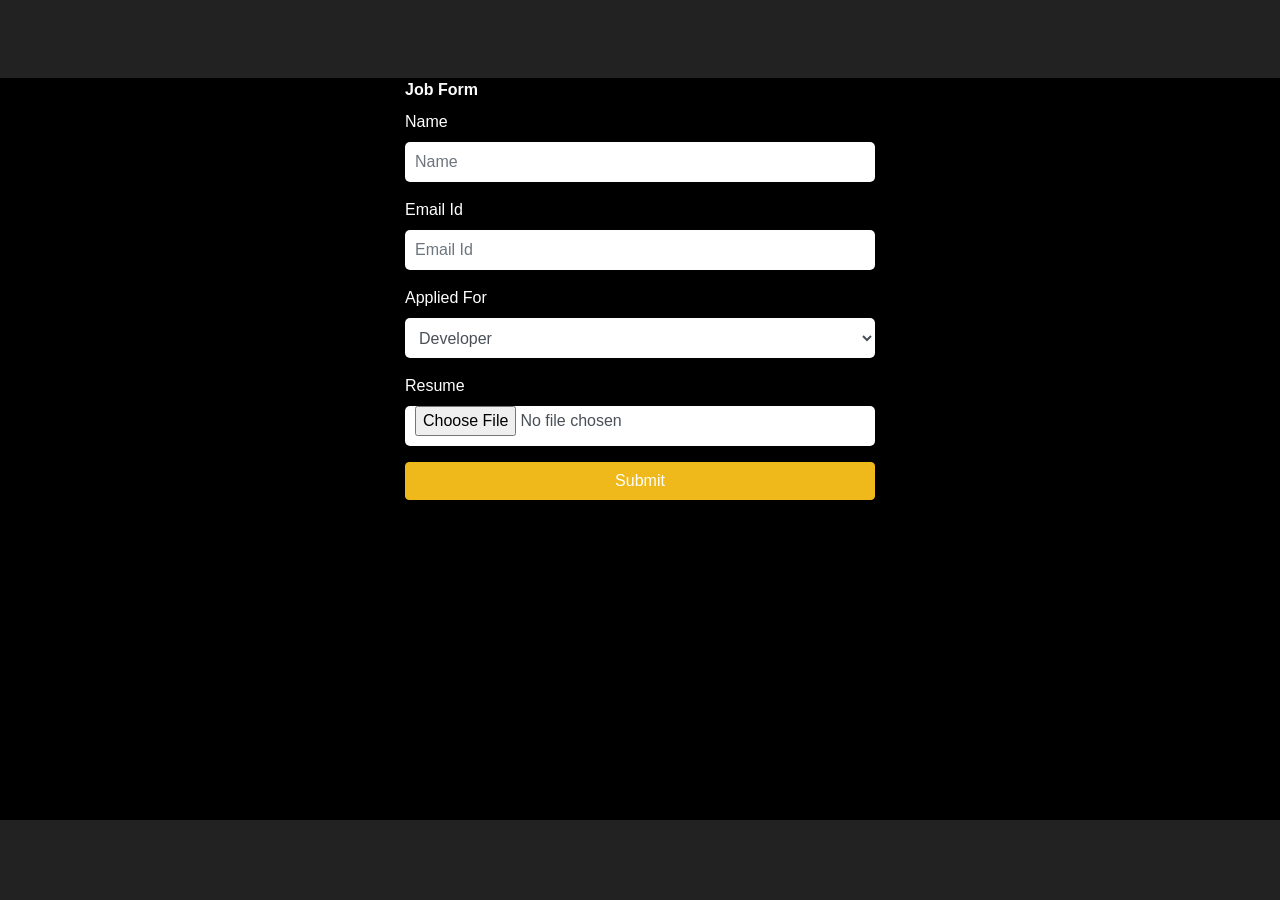
<file: testing/index.html>
<!DOCTYPE html>
<html lang="EN">
<head>
    <title>Test Code</title>
    <meta charset="utf-8">
    <meta content="width=device-width, initial-scale=1.0" name="viewport">

    <link rel="stylesheet" href="https://stackpath.bootstrapcdn.com/bootstrap/4.5.0/css/bootstrap.min.css" integrity="sha384-9aIt2nRpC12Uk9gS9baDl411NQApFmC26EwAOH8WgZl5MYYxFfc+NcPb1dKGj7Sk" crossorigin="anonymous">
    <link rel="stylesheet" href="../campaign.css">
    <script src="https://ajax.googleapis.com/ajax/libs/jquery/1.11.1/jquery.min.js"></script>
    <script>
    $(document).ready(function () //Setting up on Document to Ready Function
    {
        $("#Submit").click(function (event) {

            //getting form into Jquery Wrapper Instance to enable JQuery Functions on form                    
            var form = $("#jobform");

            //Serializing all For Input Values (not files!) in an Array Collection so that we can iterate this collection later.
            var params = form.serializeArray();

            //Getting Files Collection
            var files = $("#File1")[0].files;

            //Declaring new Form Data Instance  
            var formData = new FormData();

            //Looping through uploaded files collection in case there is a Multi File Upload. This also works for single i.e simply remove MULTIPLE attribute from file control in HTML.  
            for (var i = 0; i < files.length; i++) {
                formData.append('resume', files[i]);
            }
            //Now Looping the parameters for all form input fields and assigning them as Name Value pairs. 
            $(params).each(function (index, element) {
                formData.append(element.name, element.value);
            });

            //disabling Submit Button so that user cannot press Submit Multiple times
            var btn = $(this);
            btn.val("Uploading...");
            btn.prop("disabled", true);

            $.ajax({
                url: "mail.php", //You can replace this with MVC/WebAPI/PHP/Java etc
                method: "post",
                data: formData,
                contentType: false,
                processData: false,
                success: function (data) {
                    //Firing event if File Upload is completed!  
                    alert(data);
                    btn.prop("disabled", false);
                    btn.val("Submit");
                    $("#jobform").reset();
                },
                error: function (error) { alert("Error"); }

            });

        });

    });
</script>
</head>
<body>
  <header id="header" class="fixed-top">
  </header>
<main>
    <div class="container" style="max-width:500px">
        <label><b>Job Form</b></label>
           <form action = "" method = "POST" enctype = "multipart/form-data" id='jobform'>
          <div class="mb-3">
            <label>Name </label>
            <input type="text" name='name' class="form-control" placeholder='Name' required/>
          </div>
          <div class="mb-3">
      
            <label>Email Id</label>
            <input type="text" class="form-control" name='email' placeholder='Email Id' required/>
          </div>
          
          <div class="mb-3">
            <label> Applied For </label>
            
            <select class="form-control" name='appliedfor' placeholder='Applied For'>
              <option value='Developer'>Developer</option>
              <option value='Designer'>Designer</option>
              <option valu='SEO'>SEO</option>
              <option value='HR Manager'>HR Manager</option>
            </select>
          </div>
          <div class="mb-3">
            <label> Resume </label>
            
            <input type = "file" class="form-control" name = "resume" id="File1" required/>
          </div>
          
          <button type="submit" name="submit" value='submit' id="Submit" class="btn btn-submit">Submit</button>
        </form>
      </div>
      <div id='error'></div>
        
 </main>
    <footer id="footer">
    </footer>
</body>


</html>
</file>
<file: campaign.css>
@media (min-width:1200px) {
    .container {
        max-width: 1200px;
    }

}

@media (min-width:1400px) {
    .container {
        max-width: 1400px;
    }

}

@media (min-width:1600px) {
    .container {
        max-width: 1600px;
    }

}

#header {
    height: 78px;
    transition: all 0.5s;
    z-index: 997;
    transition: all 0.5s;
    background: #222222;
    box-shadow: 0 0 15px rgba(0, 0, 0, .2);
    color: #efb81b
}

#header .logo img {
    padding: 0;
    margin: 0;
    max-height: 78px
}

.header-box {
    display: flex;
    align-items: center;
    justify-content: space-between;
    height: 78px
}

a {
    color: #fff;
    text-decoration: none
}

a:hover, a:active {
    color: #efb81b;
    text-decoration: none
}

main {
    margin-top: 78px;
    min-height: calc(100vh - 158px);
    background: #000000;
    color: #fff
}

#footer {
    display: flex;
    justify-content: center;
    align-items: center;
    background: #222;
    color: #fff;
    height: 80px;
    font-size: 14px
}

.nav-menu ul li {
    list-style: none;
    padding: 0 10px
}

.nav-menu ul li.active a, .menu-card ul li.active a {
    color: #efb81b;
}

.menu-bars {
    fill: #fff
}

.menu-overlay {
    display: none;
    position: fixed;
    right: 0px;
    bottom: 0px;
    left: 0px;
    top: 0px;
    overflow-y: auto;
    z-index: 2147483647;
    justify-content: center;
    align-items: center;
    background: rgba(0, 0, 0, 0.7)
}

.menu-overlay.active {
    display: flex;
    text-align: center
}

.menu-box {
    display: flex;
    position: relative;
    width: 100%;
    max-width: 400px;
    margin: 20px;
    transition: all 0.3s;
    transform: translateY(0)
}

.menu-card {
    width: 100%;
    background: #f4f5f9;
    box-shadow: 0 20px 30px 1px rgba(0, 0, 0, .15);
    border-radius: 4px;
    transition-property: opacity;
    position: relative;
    opacity: 1;
    outline: none
}

.menu-card ul li a {
    list-style: none;
    font-size: 18px;
    line-height: 2;
    color: #000;
    font-weight: bold;
    text-transform: uppercase
}

.menu-close-btn {
    position: absolute;
    top: -12px;
    right: -12px;
    border: none;
    height: 25px;
    width: 25px;
    border-radius: 50%;
    background: #393941;
    color: #fff;
    padding: 6px;
    outline: none
}

.table {
    color: #fff
}

.table .thead-light th {
    color: #ffffff;
    background-color: #efb81b;
    border-color: #efb81b;
    max-width:150px;
    font-size: 12px;
}

.table td, .table th {
    max-width: 150px;
    font-size: 12px;
    padding: 5px;
    text-align: center; vertical-align: middle;
}

.tab-section .nav-tabs {
    border: 0
}

.tab-section .nav-link {
    border: 0;
    transition: 0.3s;
    color: #fff;
    background-color: transparent
}

.tab-section .nav-link.active {
    background-color: transparent
}

.tab-section .nav-link:hover {
    color: #efb81b
}

.tab-section .nav-link h4 {
    font-size: 18px;
    font-weight: 600
}

.tab-section .nav-link p {
    font-size: 14px;
    margin-bottom: 0
}

.tab-section .nav-link.active h4 {
    color: #efb81b
}

.tab-section .tab-pane.active {
    -webkit-animation: slide-down 0.5s ease-out;
    animation: slide-down 0.5s ease-out
}

@-webkit-keyframes slide-down {
    0% {
        opacity: 0
    }

    100% {
        opacity: 1
    }

}

@keyframes slide-down {
    0% {
        opacity: 0
    }

    100% {
        opacity: 1
    }

}

.section {
    padding-top: 40px;
    padding-bottom: 40px
}

@media (min-width:768px) {
    padding-top: 50px;
    padding-bottom: 50px
}

.form-control {
    width: 100%;
    border-radius: 5px;
    border: 0;
    padding: 0 10px;
    height: 40px
}

.btn-submit {
    width: 100%;
    background: #efb81b;
    border-color: #efb81b;
    color: #fff;
}

.btn-submit:hover {
    background: #cda021;
    border-color: #cda021;
    color: #fff;
}

.accordion-header {
    background-color: #efb81b;
    color: white;
    padding: 16px;
    font-size: 18px;
    font-weight: 600;
    border: none;
    border-radius: 5px;
    cursor: pointer;
    outline: none;
    position: relative;
    display: flex;
    align-items: center;
    justify-content: space-between
}

.accordion-header:after {
    content: ' ';
    border: 2px solid white;
    border-width: 0 2px 2px 0;
    display: inline-block;
    padding: 3px;
    position: relative;
    margin-right: 0;
    border-color: white;
    -webkit-transform: rotate(45deg);
    transform: rotate(45deg);
    transition: all .5s ease
}

.accordion-body {
    display: none;
    transition: all .5s ease;
    background-color: #f6f6f6
}

#myInput {
    box-sizing: border-box;
    background-position: 14px 12px;
    background-repeat: no-repeat;
    font-size: 16px;
    padding: 20px;
    border: none;
    border-bottom: 1px solid #ddd;
    width: 100%
}

.accordion-body a {
    color: black;
    background-color: #f6f6f6;
    padding: 20px;
    text-decoration: none;
    display: block
}

.accordion-body a:hover {
    background-color: #f0f0f0
}

.show {
    display: block
}

.open-button {
    background-color: #555;
    color: white;
    padding: 10px 20px;
    border: none;
    cursor: pointer;
    opacity: 0.8;
    width: 150px
}

.form-popup {
    display: none;
    position: fixed;
    bottom: 0;
    right: 15px;
    border: 3px solid #f1f1f1;
    z-index: 999
}

.form-container {
    max-width: 450px;
    padding: 10px;
    background-color: white
}

.form-container input[type=text], .form-container input[type=file], .form-container input[type=button], .form-container input[type=date] {
    width: 100%;
    padding: 10px;
    margin: 5px 0 22px 0;
    border: none;
    background: #f1f1f1
}
.filename {
    height: 44px;
    padding: 10px;
    width: 150px;
    border: none;
    border-radius: 5px;
}

.form-container input[type=text]:focus, .form-container input[type=file]:focus {
    background-color: #ddd;
    outline: none
}

.form-container .btn {
    background-color: #efb81b;
    color: white;
    border: none;
    cursor: pointer;
    width: 100%;
    margin-bottom: 10px;
    opacity: 0.8
}

.form-container .cancel {
    background-color: red
}

.form-container .load {
    background-color: grey
}

.form-container .btn:hover, .open-button:hover {
    opacity: 1
}

.indiv {
    padding: 15px
}
.form-control 
{
    border: none;
}

/*****poup edit form ***********/

/* Outer */
.popup {
    width: 100%;
    height: 100%;
    display: none;
    position: fixed;
    top: 0px;
    left: 0px;
    background: rgba(255, 255, 255, 0.85);
    z-index: 999;
}

/* Inner */
.popup-inner {
    min-width: 300px;
    max-width: 900px;
    width: 60%;
    height: 85%;
    position: absolute;
    top: 50%;
    left: 50%;
    -webkit-transform: translate(-50%, -50%);
    transform: translate(-50%, -50%);
    box-shadow: 0px 2px 6px rgba(0, 0, 0, 1);
    border-radius: 3px;
    background: #000;
    color: #fff;
    overflow: auto;
    -ms-overflow-style: none;
    scrollbar-width: none;
}

.popup-inner::-webkit-scrollbar {
    display: none;
}

.popup-inner .title {
    background: #efb81b;
    padding: 15px;
    text-align: center;
    font-weight: 700;
}

.popup-inner form {
    padding: 20px 40px;
}

.popup-inner .remarks {
    max-height: 120px;
    overflow: auto;
    -ms-overflow-style: none;
    scrollbar-width: none;
}
/*.popup-inner .remarks::-webkit-scrollbar {
    display: none;
}*/

.popup-inner .remarks::-webkit-scrollbar-track
{
    -webkit-box-shadow: inset 0 0 6px rgba(0,0,0,0.3);
    border-radius: 16px;
    background-color: #F5F5F5;
}

.popup-inner .remarks::-webkit-scrollbar
{
    width: 6px;
    background-color: #F5F5F5;
}

.popup-inner .remarks::-webkit-scrollbar-thumb
{
    border-radius: 16px;
    -webkit-box-shadow: inset 0 0 3px rgba(0,0,0,.3);
    background-color: #efb81b;
}

/* Close Button */
.close {
    width: 40px;
    height: 40px;
    /*padding-top: 15px;*/
    display: inline-block;
    position: absolute;
    top: 25px;
    right: 25px;
    transition: ease 0.25s all;
    -webkit-transform: translate(50%, -50%);
    transform: translate(50%, -50%);
    border-radius: 1000px;
    font-family: Arial, Sans-Serif;
    font-size: 30px;
    text-align: center;
    line-height: 100%;
    color: #000;
}














/*.res th{
    background-color: darkblue;
    color:#ffffff;
}*/



/*responsive*/

@media(max-width: 768px){

    .res{
    width: 100%;
    border-collapse: collapse;
}

.res td,.res th{
  padding:12px 100%;
  /*border:1px solid #ddd;*/
  text-align: center;
  font-size:14px;
}

    .res thead{
        display: none;
    }

    .res, .res tbody, .res tr, .res td{
        display: block;
        width: 100%;
    }

    .myTable
    {
        border: none;
    }
    .res tr{
        margin-bottom:15px;
    }
    .res td{
        text-align: right;
        padding-left: 70%;
        text-align: right;
        position: relative;
    }
    .res td::before{
        content: attr(id);
        position: absolute;
        left:0;
        width: 50%;
        padding-left:15px;
        font-size:14px;
        font-weight: bold;
        text-align: left;
    }
    

    .res tbody tr:nth-child(even){
    background-color: #707070;
}

td#Comments
{
    background-color: red; 


}
.table-responsive
{
    overflow: hidden;
}


.popup-inner {
    
    width: 95%;
   
}



}









@media(min-width: 768px){

i.fa-download
{
  display: none;
}

}

@media(max-width: 768px){

.filename
{
    background: transparent;
    border-bottom: white 1px solid;
    border-radius: 0px;
    padding: 10px 10px;

}

i.fa-download
{
    font-size:38px;
     border: 3px solid white;
      border-radius: 100%;
      width: 60px;
       height: 60px;
       text-align:center;
       padding: 10px 0px;
}

.butt
{
    display: none;
}

.space
{
    display: flex;
    justify-content: center;
    justify-content: space-between;
   /* display: inline-block;
    width: auto;
    vertical-align: middle;*/
    padding: 0px 50px;
}

.form-control
{
    background: transparent!important;
    border-bottom: white 1px solid!important;
    border-radius: 0px!important;
    width: 220px!important;

}



.form-inline .form-control {
  
    border: none;
    display: inline-block;
    width: 120px;
    vertical-align: middle;
    padding: 0px 50px;

}


.form-inline .form-group
{
 padding: 10px 0px;
}

.pad
{
     display: inline-block;
    
    vertical-align: middle;
    padding: 10px 10px;
    justify-content: center;
}


}



@media(max-width: 500px){


.form-control
{
    background: transparent!important;
    border-bottom: white 1px solid!important;
    border-radius: 0px!important;
    width: 100%!important;

}
.form-inline .form-group
{
 padding: 0px 0px;
}



.form-inline  {
  
   /*width: 230px;*/
justify-content: center;
align-items: center;
}
    
    select.form-control
{
    width: 300px!important;
}




}
</file>
